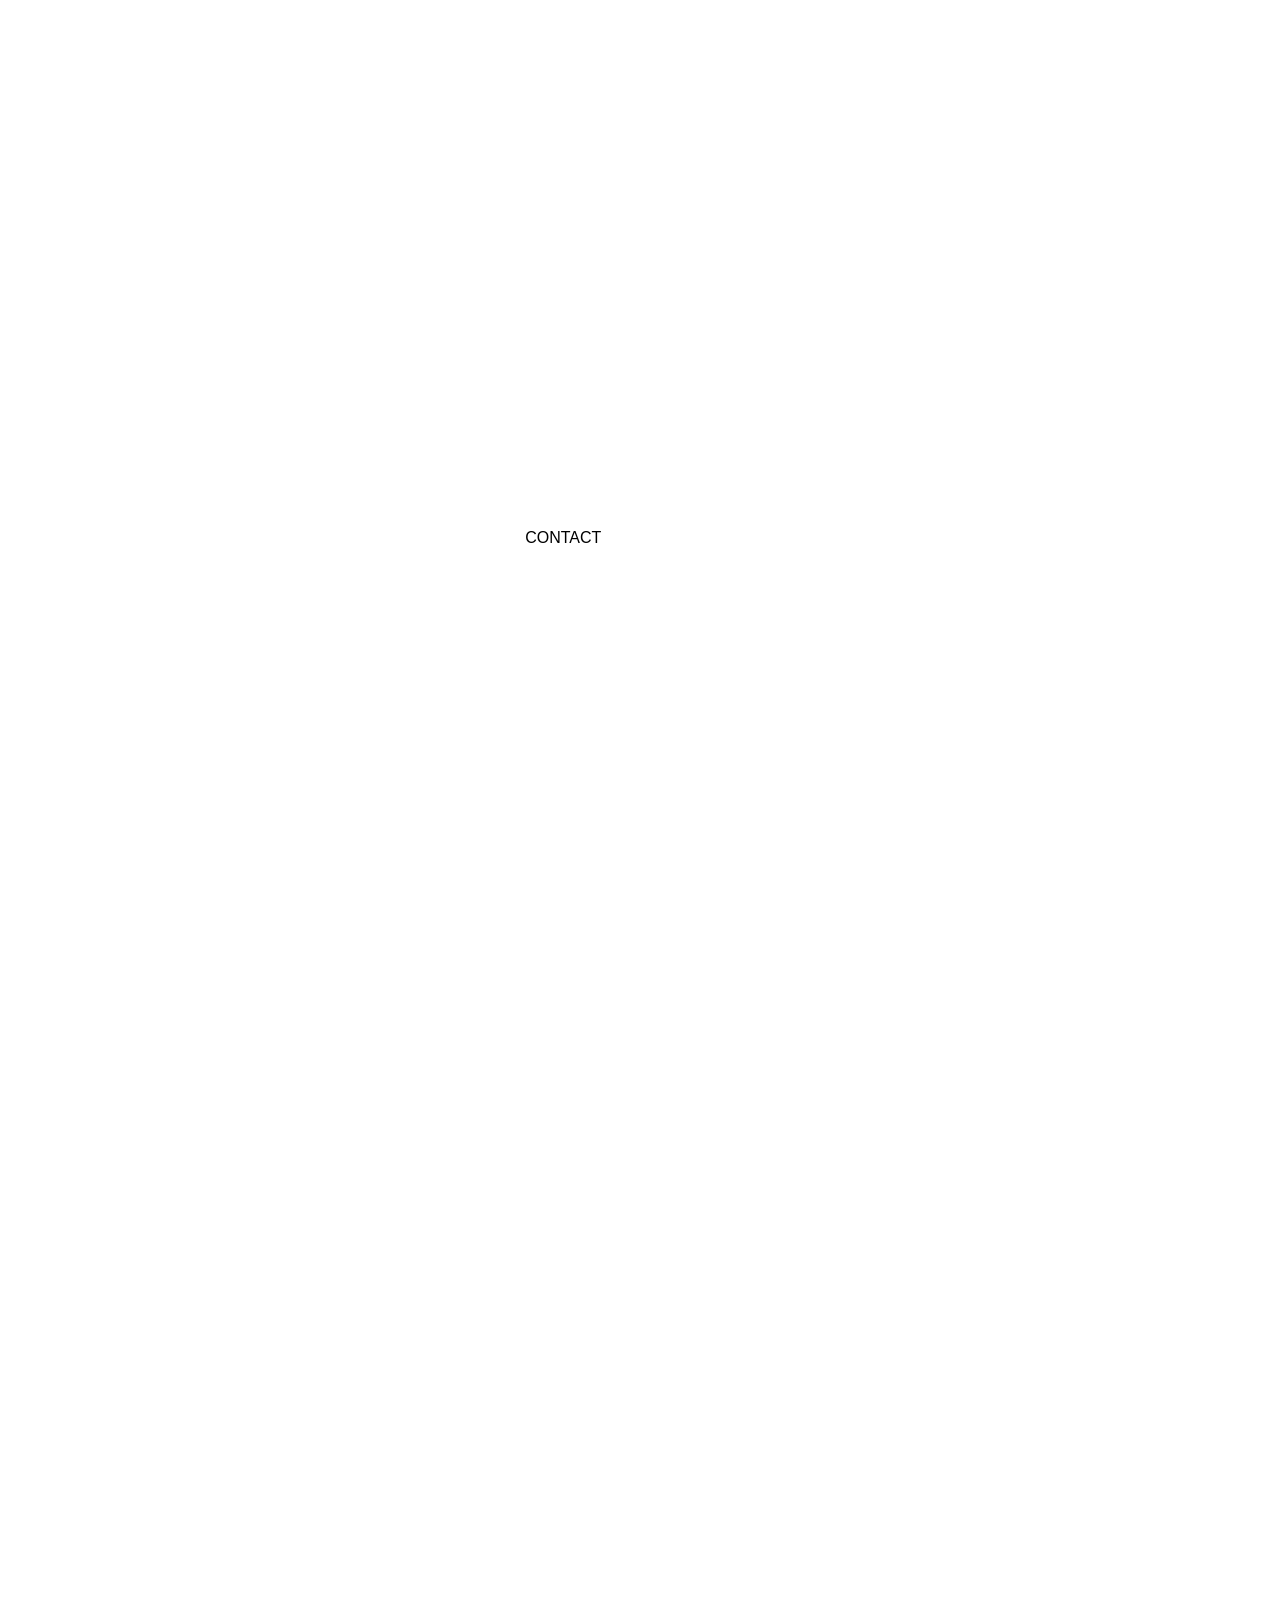
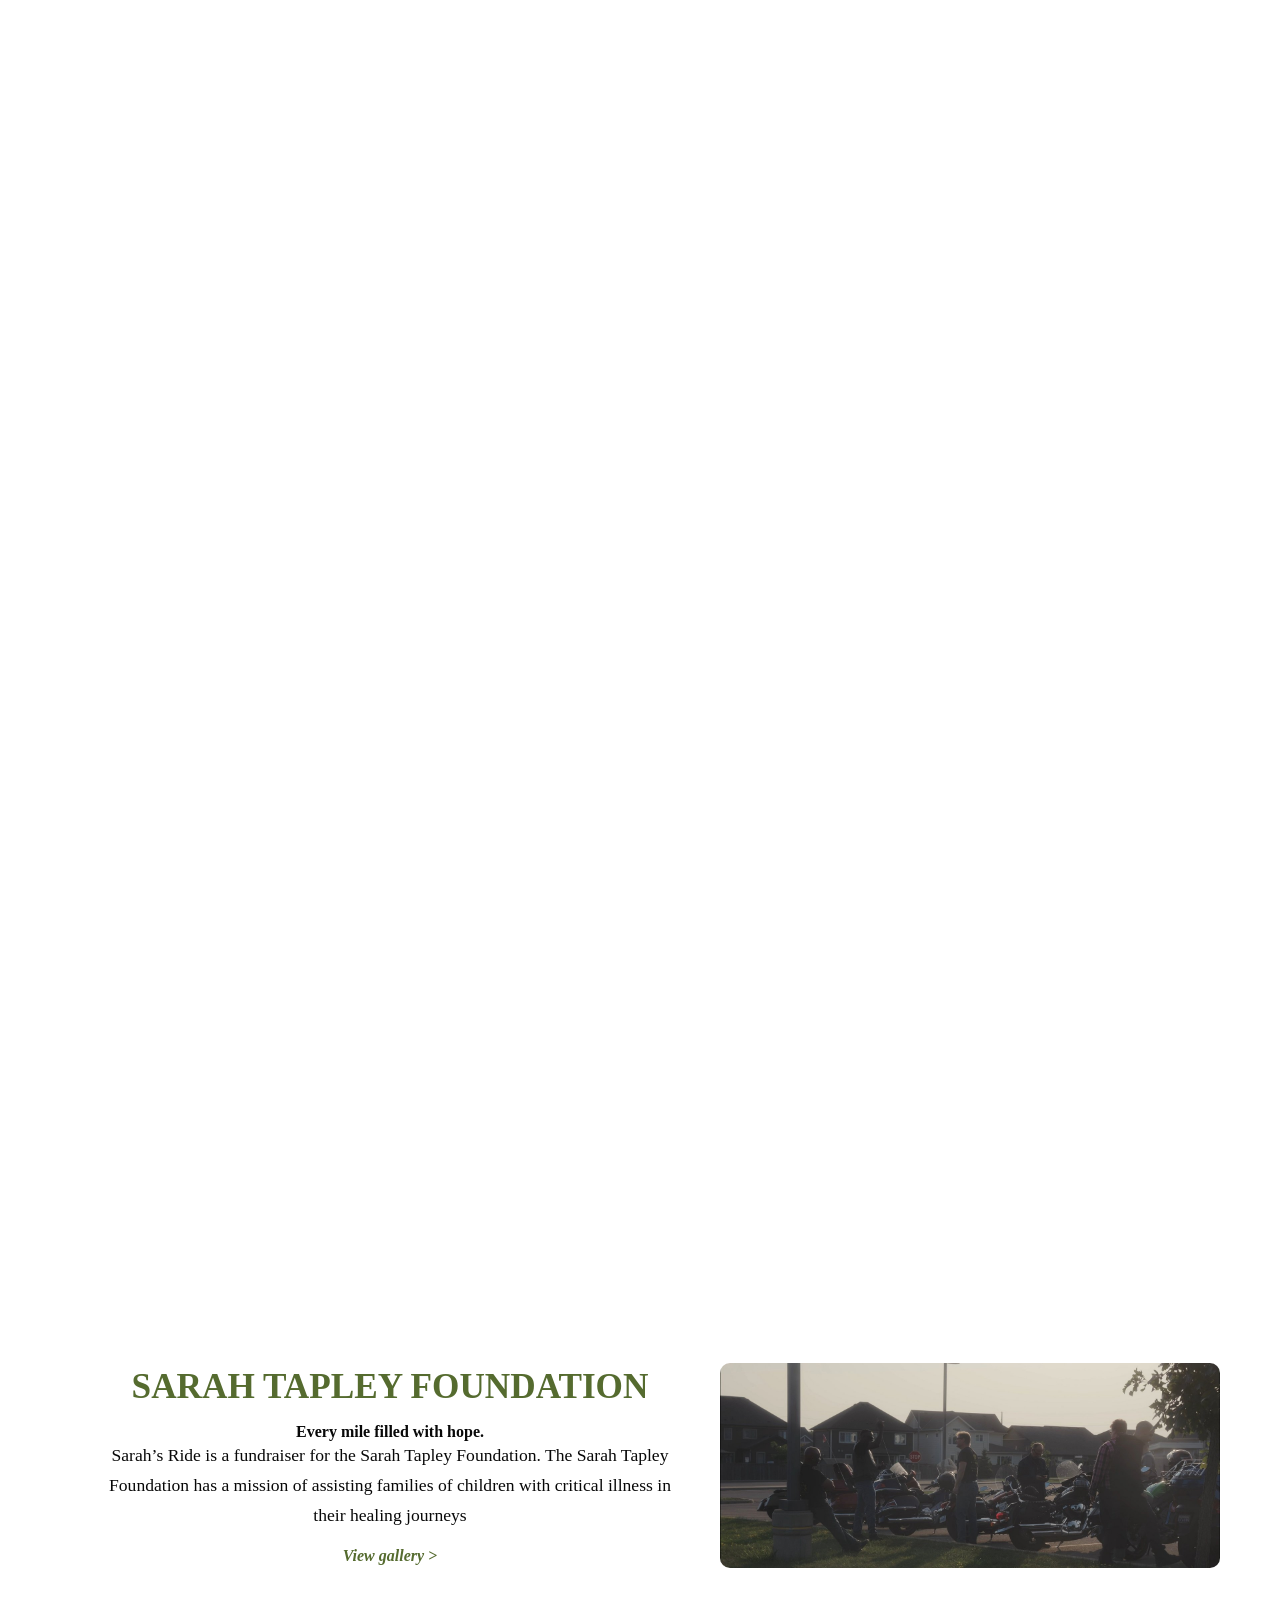
<file: index.html>
<!DOCTYPE html>
<html lang="en">
  <head>
    <meta charset="UTF-8" />
    <meta name="viewport" content="width=device-width, initial-scale=1" />

    <title>P27MEDIA</title>
    <link rel="stylesheet" href="stylesheet/style.css" />
  </head>
  <body id="top">
    <!-- HERO SECTION -->
    <section class="hero" id="home">
      <!-- Video Background -->
      <video autoplay muted loop playsinline class="background-video">
        <source src="lib/visual/playlist.mp4" type="video/mp4" />
        Your browser does not support the video tag.
      </video>

      <!-- NAVBAR -->
      <header class="navbar">
        <div class="logo">P27MEDIA</div>

        <!-- Hamburger and nav container -->
        <div class="nav-toggle-group">
          <label class="hamburger">
            <input type="checkbox" id="hamburgerToggle" />
            <svg viewBox="0 0 32 32">
              <path
                class="line line-top-bottom"
                d="M27 10 13 10C10.8 10 9 8.2 9 6 9 3.5 10.8 2 13 2 15.2 2 17 3.8 17 6L17 26C17 28.2 18.8 30 21 30 23.2 30 25 28.2 25 26 25 23.8 23.2 22 21 22L7 22"
              ></path>
              <path class="line" d="M7 16 27 16"></path>
            </svg>
          </label>
          <nav class="nav-links" id="navLinks">
            <a href="index.html" class="active">HOME</a>
            <a href="about.html">ABOUT</a>
            <a href="gallery.html">GALLERY</a>
          </nav>
        </div>
      </header>

      <!-- Hero Content -->
      <div class="hero-content">
        <h1>
          <span class="line1"></span><br />
          <span class="line2"></span><span class="caret">|</span>
        </h1>

        <div class="hero-buttons">
          <a href="contact.html" class="btn contact-btn">CONTACT</a>
          <a href="gallery.html" class="btn view-btn">GALLERY</a>
        </div>
      </div>
    </section>

    <section class="wedding-intro">
      <h1>Bringing stories to life</h1>
      <p>
        "Life moves fast. Your moments deserve to last. Through p27media lens,
        every frame is art — crafted with elegance, emotion, and timeless
        cinematic beauty."
      </p>
      <p class="highlight">Let’s tell your story through light and lens.</p>
    </section>

    <section class="founder-section">
      <div class="founder-image">
        <img
          src="lib/visual/founder.jpeg"
          alt="Laurie Payton"
          class="founder-image"
        />
      </div>
      <div class="founder-content">
        <h2>About the Founder</h2>
        <h3>Jonas Emmanuel</h3>
        <p>
          Jonas brings over a decade of experience capturing unforgettable
          moments on film. Before focusing on videography, he mastered the art
          of managing high-profile trade shows and events in the fashion
          industry — blending creativity, precision, and a sharp eye for detail
          to bring every story vividly to life.
        </p>
        <a href="about.html" class="about-link">About Jonas &gt;</a>
      </div>
    </section>

    <section id="gallery" class="gallery-section">
      <h3 class="gallery-title">Gallery</h3>

      <div class="gallery-item">
        <img
          src="lib/visual/basketball.jpg"
          alt="Gallery Image 1"
          class="gallery-img"
        />
        <div class="gallery-info">
          <h3 class="gallery-intro">
            <span>Basketball</span> — More Than Just a Game
          </h3>
          <h4>It’s energy.It’s passion. It’s community.</h4>
          <p>
            From casual street matches to high-stakes tournaments, basketball
            brings people together. It’s where skills grow, friendships form,
            and every bounce tells a story. Whether you’re shooting hoops for
            fun or chasing greatness — it’s always more than just a game.
          </p>
          <a href="gallery.html" class="gallery-link">View gallery &gt;</a>
        </div>
      </div>

      <div class="gallery-item reverse">
        <img
          src="lib/visual/sarah foundation.jpg"
          alt="Founder"
          alt="Gallery Image 2"
          class="gallery-img"
        />
        <div class="gallery-info">
          <h3 class="Sarah-intro">SARAH TAPLEY FOUNDATION</h3>
          <h4>Every mile filled with hope.</h4>
          <p>
            Sarah’s Ride is a fundraiser for the Sarah Tapley Foundation. The
            Sarah Tapley Foundation has a mission of assisting families of
            children with critical illness in their healing journeys
          </p>
          <a href="gallery.html" class="Sarah-link">View gallery &gt;</a>
        </div>
      </div>
    </section>

    <section id="resume">
      <footer class="footer">
        <div class="footer-content">
          <div class="footer-section contact">
            <p class="small-heading">Got a project? Reach out</p>
            <h2 class="email">
              <a href="mailto:Jonas@p27media.ca">Jonas@p27media.ca</a>
            </h2>
          </div>

          <div class="footer-section links">
            <h4>Quick Links</h4>
            <ul>
              <li><a href="index.html">Home</a></li>
              <li><a href="about.html">About Me</a></li>
              <li><a href="gallery.html">Gallery</a></li>
            </ul>
          </div>

          <div class="footer-section address">
            <h4>Contact</h4>
            <p><a href="mailto:Jonas@p27media.ca">Jonas@p27media.ca</a></p>
            <p><a href="tel:+14377788407">(437) 778 8407</a></p>
            <p>Mon-Sat</p>
          </div>

          <div class="footer-section follow">
            <h4>Socials</h4>
            <ul>
              <li>
                <a
                  href="https://www.facebook.com/jonas.emmanuel.9674"
                  target="_blank"
                  rel="noopener"
                  >Facebook</a
                >
              </li>
              <li>
                <a
                  href="https://www.instagram.com/p27media.ca/"
                  target="_blank"
                  rel="noopener noreferrer"
                >
                  Instagram
                </a>
              </li>
              <li>
                <a
                  href="https://www.youtube.com/@Jonaslokk"
                  target="_blank"
                  rel="noopener"
                  >Youtube</a
                >
              </li>
            </ul>
          </div>
        </div>

        <div class="footer-bottom">
          <p>©2025 P27media | All Rights Reserved</p>
          <a href="#top" class="back-to-top">(Back to top)</a>
        </div>
      </footer>
    </section>

    <script src="project-root/js/index.js" defer></script>
  </body>
</html>
</file>
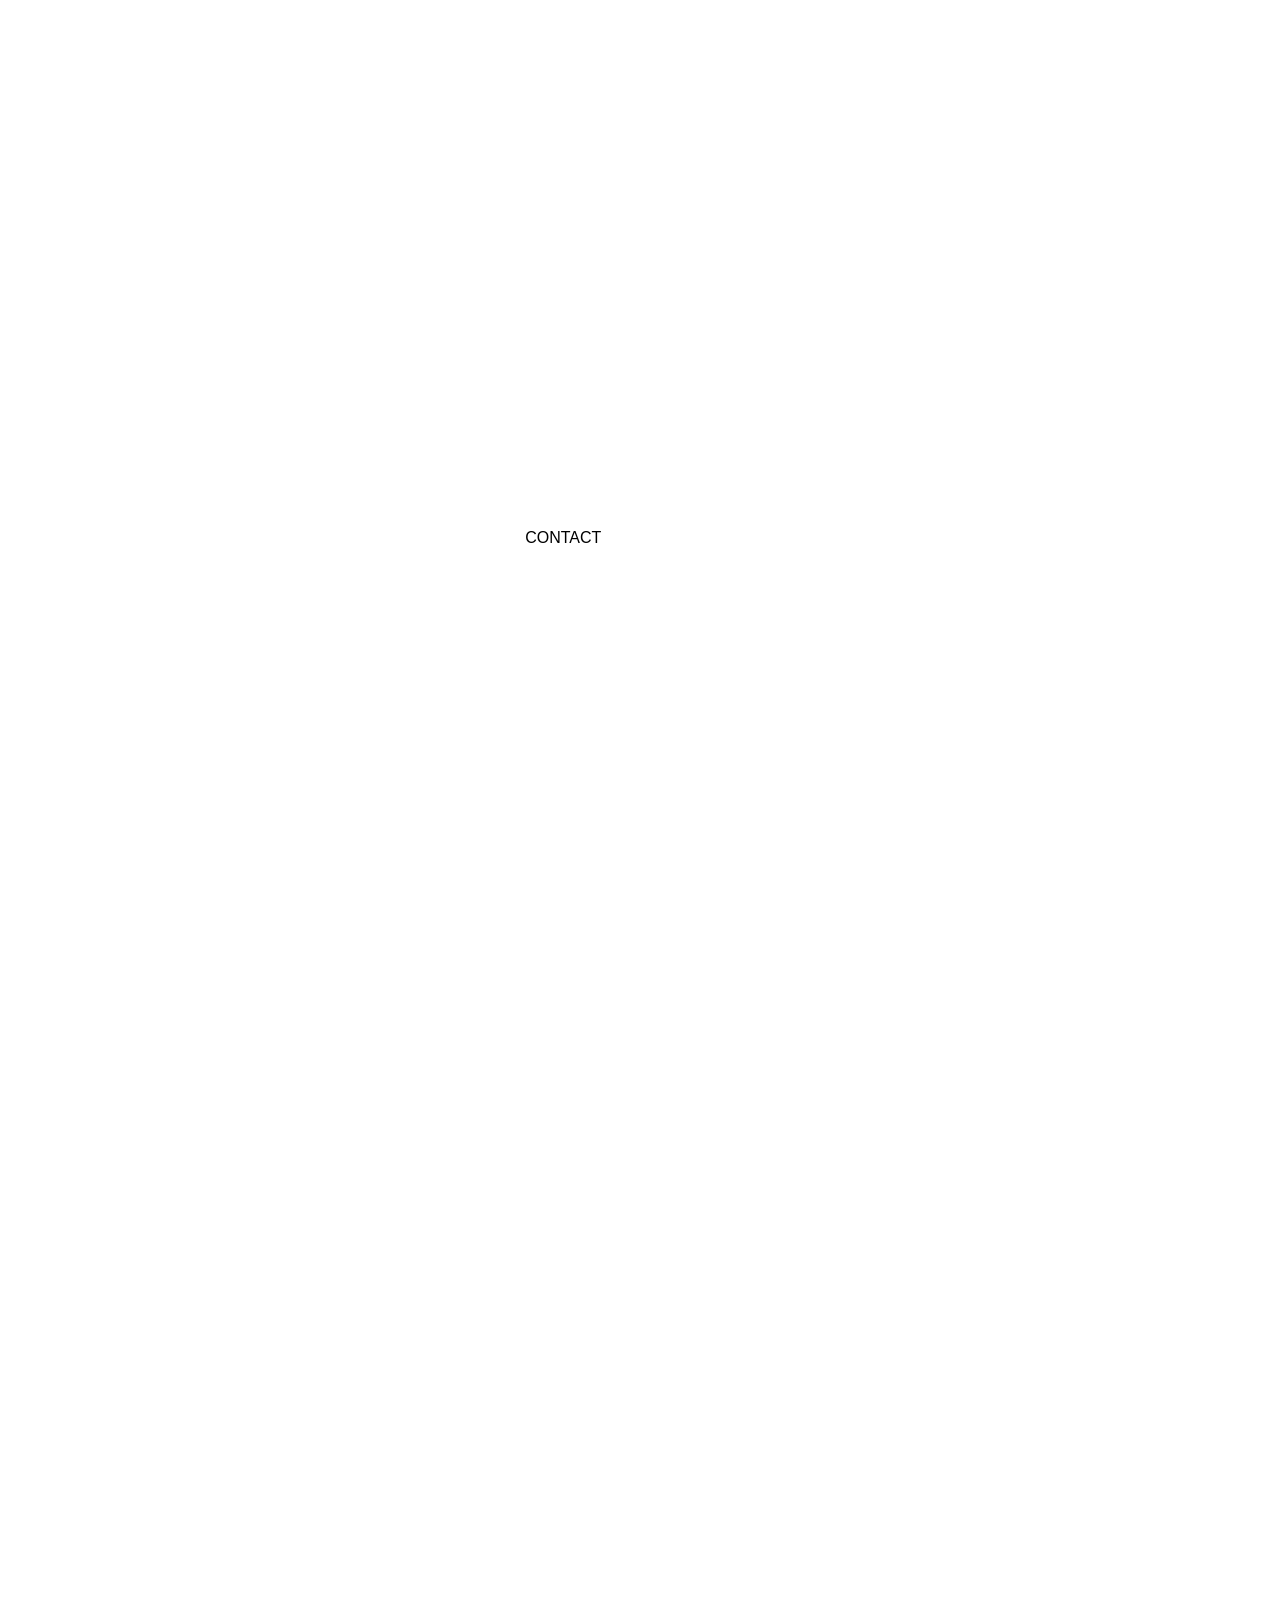
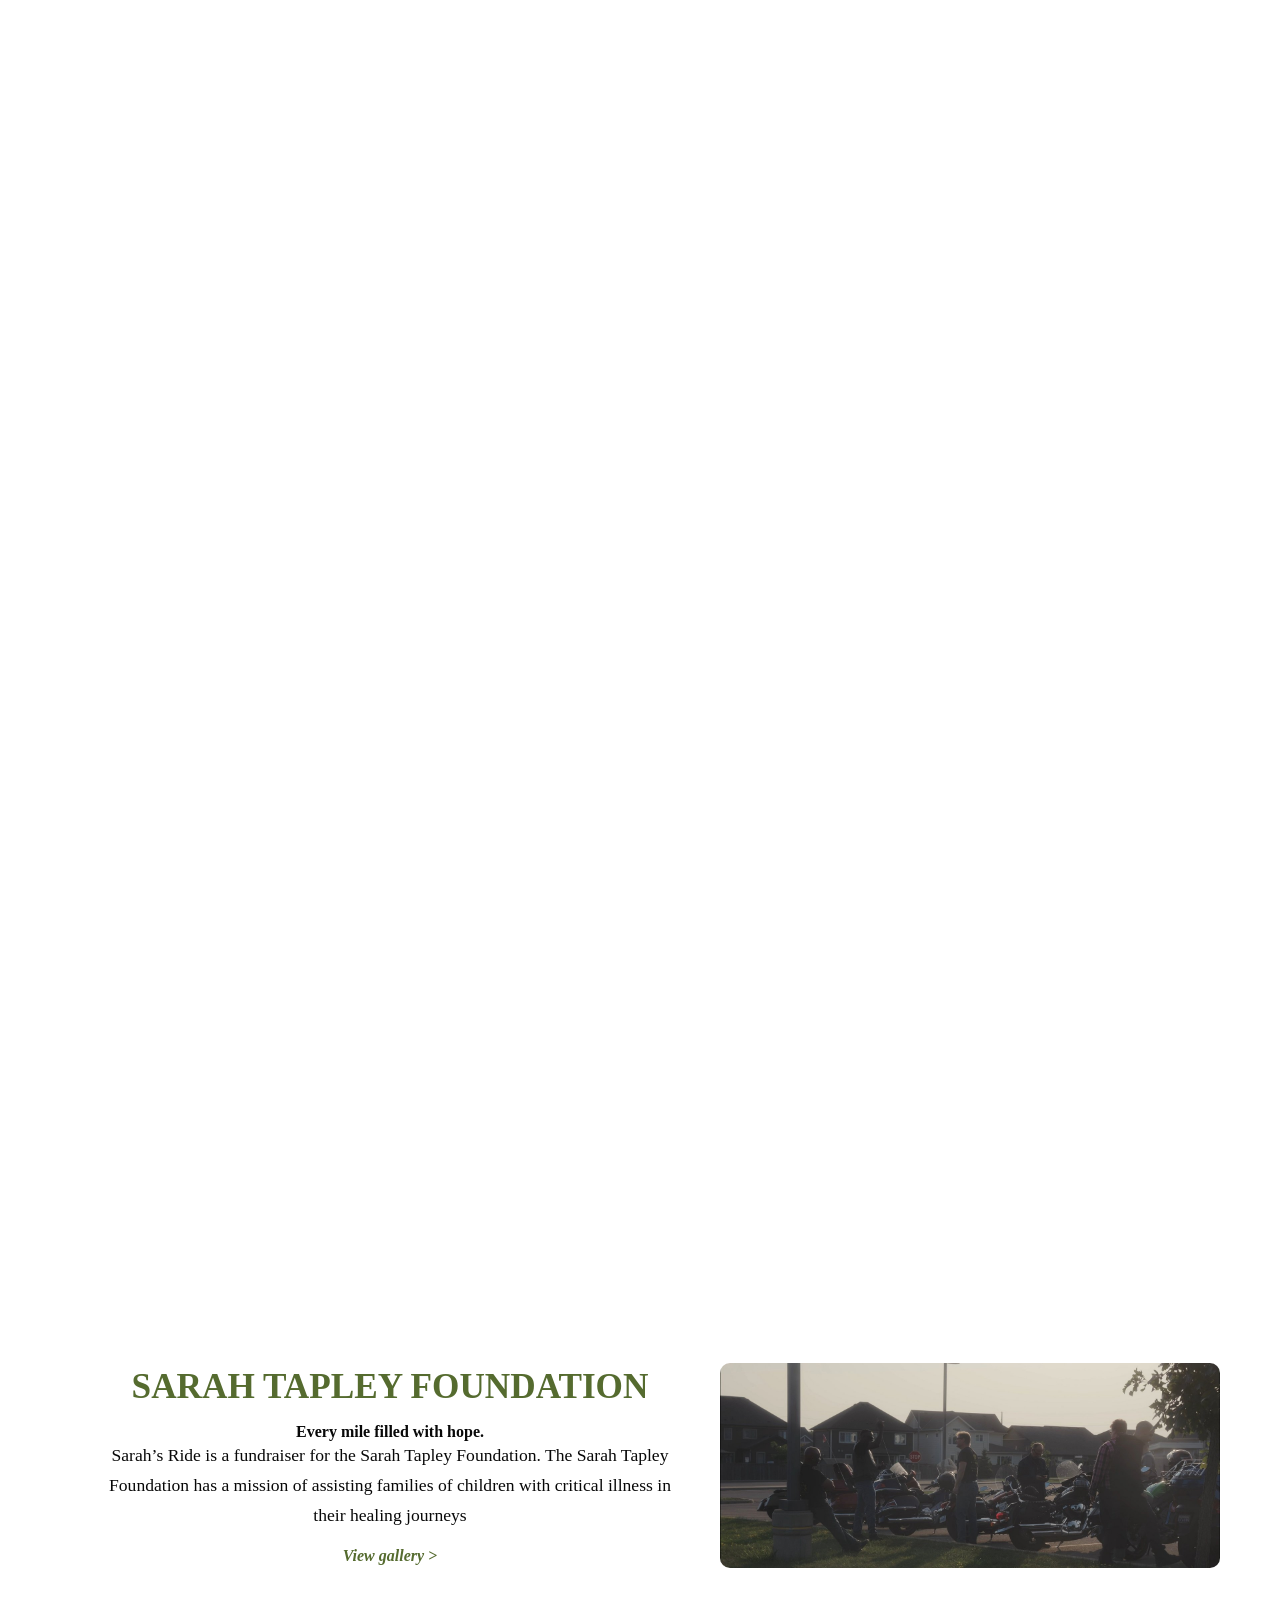
<file: project-root/html/index.html>
<!DOCTYPE html>
<html lang="en">
  <head>
    <meta charset="UTF-8" />
    <meta name="viewport" content="width=device-width, initial-scale=1" />

    <title>P27MEDIA</title>
    <link rel="stylesheet" href="/stylesheet/style.css" />
  </head>
  <body id="top">
    <!-- HERO SECTION -->
    <section class="hero" id="home">
      <!-- Video Background -->
      <video autoplay muted loop playsinline class="background-video">
        <source src="/lib/visual/playlist.mp4" type="video/mp4" />
        Your browser does not support the video tag.
      </video>

      <!-- NAVBAR -->
      <header class="navbar">
        <div class="logo">P27MEDIA</div>

        <!-- Hamburger and nav container -->
        <div class="nav-toggle-group">
          <label class="hamburger">
            <input type="checkbox" id="hamburgerToggle" />
            <svg viewBox="0 0 32 32">
              <path
                class="line line-top-bottom"
                d="M27 10 13 10C10.8 10 9 8.2 9 6 9 3.5 10.8 2 13 2 15.2 2 17 3.8 17 6L17 26C17 28.2 18.8 30 21 30 23.2 30 25 28.2 25 26 25 23.8 23.2 22 21 22L7 22"
              ></path>
              <path class="line" d="M7 16 27 16"></path>
            </svg>
          </label>
          <nav class="nav-links" id="navLinks">
            <a href="index.html" class="active">HOME</a>
            <a href="about.html">ABOUT</a>
            <a href="gallery.html">GALLERY</a>
          </nav>
        </div>
      </header>

      <!-- Hero Content -->
      <div class="hero-content">
        <h1>
          <span class="line1"></span><br />
          <span class="line2"></span><span class="caret">|</span>
        </h1>

        <div class="hero-buttons">
          <a href="contact.html" class="btn contact-btn">CONTACT</a>
          <a href="gallery.html" class="btn view-btn">GALLERY</a>
        </div>
      </div>
    </section>

    <section class="wedding-intro">
      <h1>Bringing stories to life</h1>
      <p>
        "Life moves fast. Your moments deserve to last. Through p27media lens,
        every frame is art — crafted with elegance, emotion, and timeless
        cinematic beauty."
      </p>
      <p class="highlight">Let’s tell your story through light and lens.</p>
    </section>

    <section class="founder-section">
      <div class="founder-image">
        <img
          src="/lib/visual/founder.jpeg"
          alt="Laurie Payton"
          class="founder-image"
        />
      </div>
      <div class="founder-content">
        <h2>About the Founder</h2>
        <h3>Jonas Emmanuel</h3>
        <p>
          Jonas brings over a decade of experience capturing unforgettable
          moments on film. Before focusing on videography, he mastered the art
          of managing high-profile trade shows and events in the fashion
          industry — blending creativity, precision, and a sharp eye for detail
          to bring every story vividly to life.
        </p>
        <a href="about.html" class="about-link">About Jonas &gt;</a>
      </div>
    </section>

    <section id="gallery" class="gallery-section">
      <h3 class="gallery-title">Gallery</h3>

      <div class="gallery-item">
        <img
          src="/lib/visual/basketball.jpg"
          alt="Gallery Image 1"
          class="gallery-img"
        />
        <div class="gallery-info">
          <h3 class="gallery-intro">
            <span>Basketball</span> — More Than Just a Game
          </h3>
          <h4>It’s energy.It’s passion. It’s community.</h4>
          <p>
            From casual street matches to high-stakes tournaments, basketball
            brings people together. It’s where skills grow, friendships form,
            and every bounce tells a story. Whether you’re shooting hoops for
            fun or chasing greatness — it’s always more than just a game.
          </p>
          <a href="gallery.html" class="gallery-link">View gallery &gt;</a>
        </div>
      </div>

      <div class="gallery-item reverse">
        <img
          src="/lib/visual/sarah foundation.jpg"
          alt="Founder"
          alt="Gallery Image 2"
          class="gallery-img"
        />
        <div class="gallery-info">
          <h3 class="Sarah-intro">SARAH TAPLEY FOUNDATION</h3>
          <h4>Every mile filled with hope.</h4>
          <p>
            Sarah’s Ride is a fundraiser for the Sarah Tapley Foundation. The
            Sarah Tapley Foundation has a mission of assisting families of
            children with critical illness in their healing journeys
          </p>
          <a href="gallery.html" class="Sarah-link">View gallery &gt;</a>
        </div>
      </div>
    </section>

    <section id="resume">
      <footer class="footer">
        <div class="footer-content">
          <div class="footer-section contact">
            <p class="small-heading">Got a project? Reach out</p>
            <h2 class="email">
              <a href="mailto:Jonas@p27media.ca">Jonas@p27media.ca</a>
            </h2>
          </div>

          <div class="footer-section links">
            <h4>Quick Links</h4>
            <ul>
              <li><a href="index.html">Home</a></li>
              <li><a href="about.html">About Me</a></li>
              <li><a href="gallery.html">Gallery</a></li>
            </ul>
          </div>

          <div class="footer-section address">
            <h4>Contact</h4>
            <p><a href="mailto:Jonas@p27media.ca">Jonas@p27media.ca</a></p>
            <p><a href="tel:+14377788407">(437) 778 8407</a></p>
            <p>Mon-Sat</p>
          </div>

          <div class="footer-section follow">
            <h4>Socials</h4>
            <ul>
              <li>
                <a
                  href="https://www.facebook.com/jonas.emmanuel.9674"
                  target="_blank"
                  rel="noopener"
                  >Facebook</a
                >
              </li>
              <li>
                <a
                  href="https://www.instagram.com/p27media.ca/"
                  target="_blank"
                  rel="noopener noreferrer"
                >
                  Instagram
                </a>
              </li>
              <li>
                <a
                  href="https://www.youtube.com/@Jonaslokk"
                  target="_blank"
                  rel="noopener"
                  >Youtube</a
                >
              </li>
            </ul>
          </div>
        </div>

        <div class="footer-bottom">
          <p>©2025 P27media | All Rights Reserved</p>
          <a href="#top" class="back-to-top">(Back to top)</a>
        </div>
      </footer>
    </section>

    <script src="/project-root/js/index.js" defer></script>
  </body>
</html>
</file>
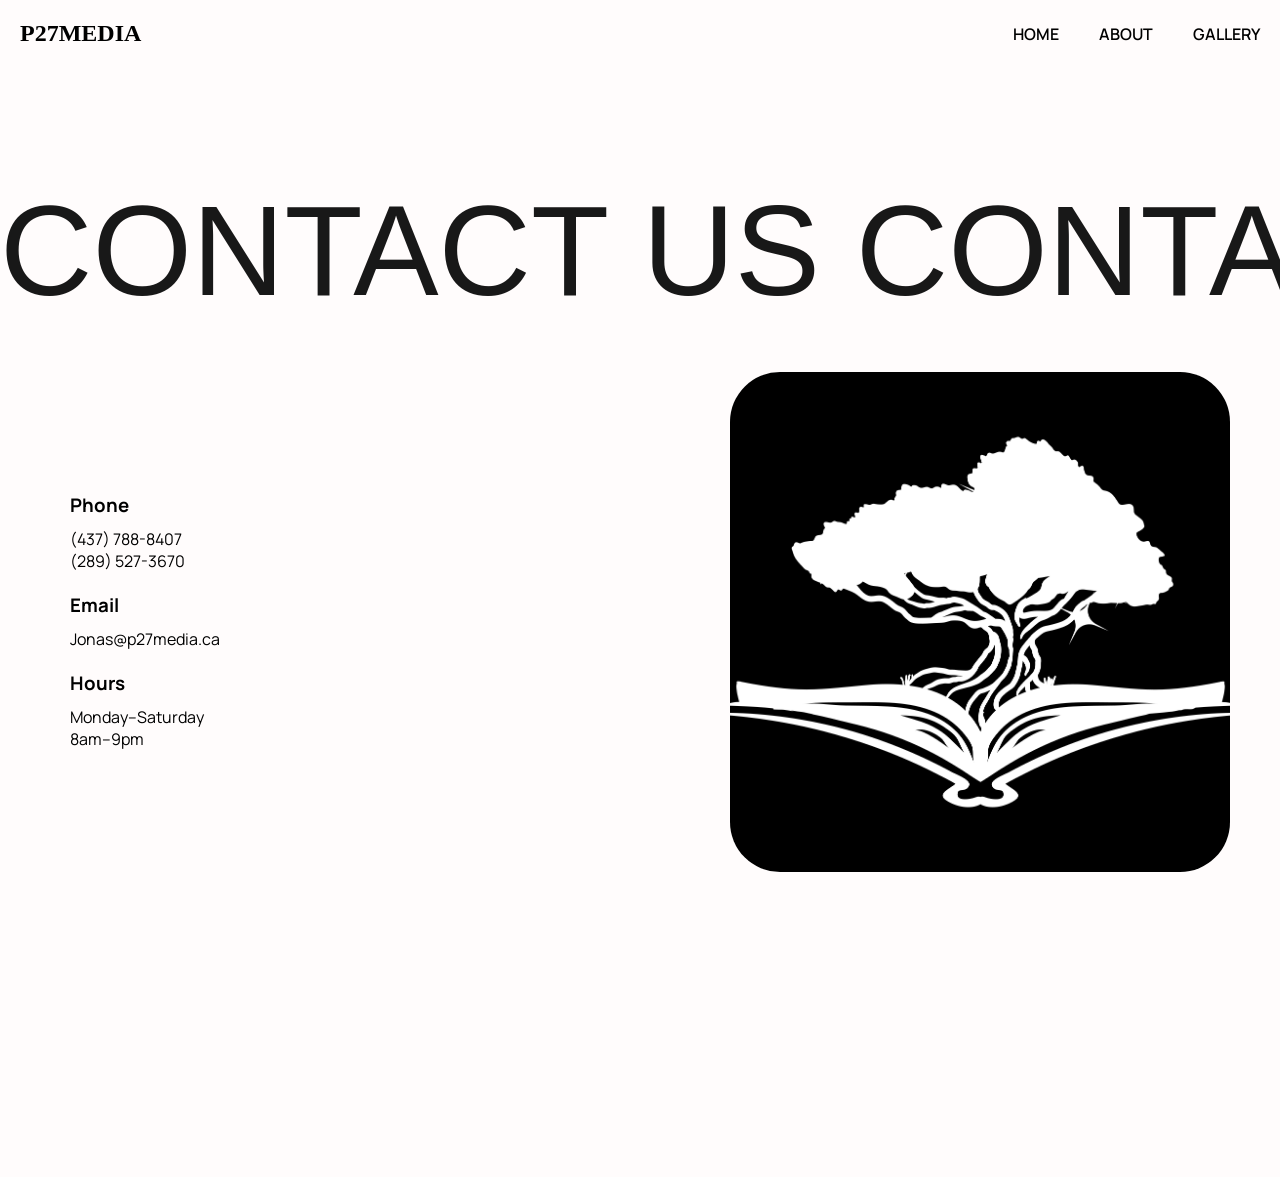
<file: contact.html>
<!DOCTYPE html>
<html lang="en">
  <head>
    <meta charset="UTF-8" />
    <meta name="viewport" content="width=device-width, initial-scale=1.0" />
    <title>Contact</title>
    <link rel="stylesheet" href="stylesheet/contact.css" />
    <link
      href="https://fonts.googleapis.com/css2?family=Manrope&display=swap"
      rel="stylesheet"
    />
  </head>
  <body>
    <!-- NAVBAR -->
    <header class="navbar">
      <div class="logo">P27MEDIA</div>

      <!-- Hamburger and nav container -->
      <div class="nav-toggle-group">
        <label class="hamburger">
          <input type="checkbox" id="hamburgerToggle" />
          <svg viewBox="0 0 32 32">
            <path
              class="line line-top-bottom"
              d="M27 10 13 10C10.8 10 9 8.2 9 6 9 3.5 10.8 2 13 2 15.2 2 17 3.8 17 6L17 26C17 28.2 18.8 30 21 30 23.2 30 25 28.2 25 26 25 23.8 23.2 22 21 22L7 22"
            ></path>
            <path class="line" d="M7 16 27 16"></path>
          </svg>
        </label>
        <nav class="nav-links" id="navLinks">
          <a href="index.html" class="active">HOME</a>
          <a href="about.html">ABOUT</a>
          <a href="gallery.html">GALLERY</a>
        </nav>
      </div>
    </header>

    <!-- SCROLLING TEXT BACKGROUND -->

    <div class="contact-wrapper">
      <div class="scrolling-text">
        CONTACT US CONTACT US CONTACT US CONTACT US
      </div>

      <div class="contact-section">
        <div class="contact-info">
          <h3><strong>Phone</strong></h3>
          <p>(437) 788-8407<br />(289) 527-3670</p>

          <h3><strong>Email</strong></h3>
          <p>Jonas@p27media.ca</p>

          <h3><strong>Hours</strong></h3>
          <p>Monday–Saturday<br />8am–9pm</p>
        </div>

        <img src="lib/visual/p27media.png" alt="Tree Logo" class="logo-img" />
      </div>
    </div>

    <script src="project-root/js/contact.js" defer></script>
  </body>
</html>
</file>
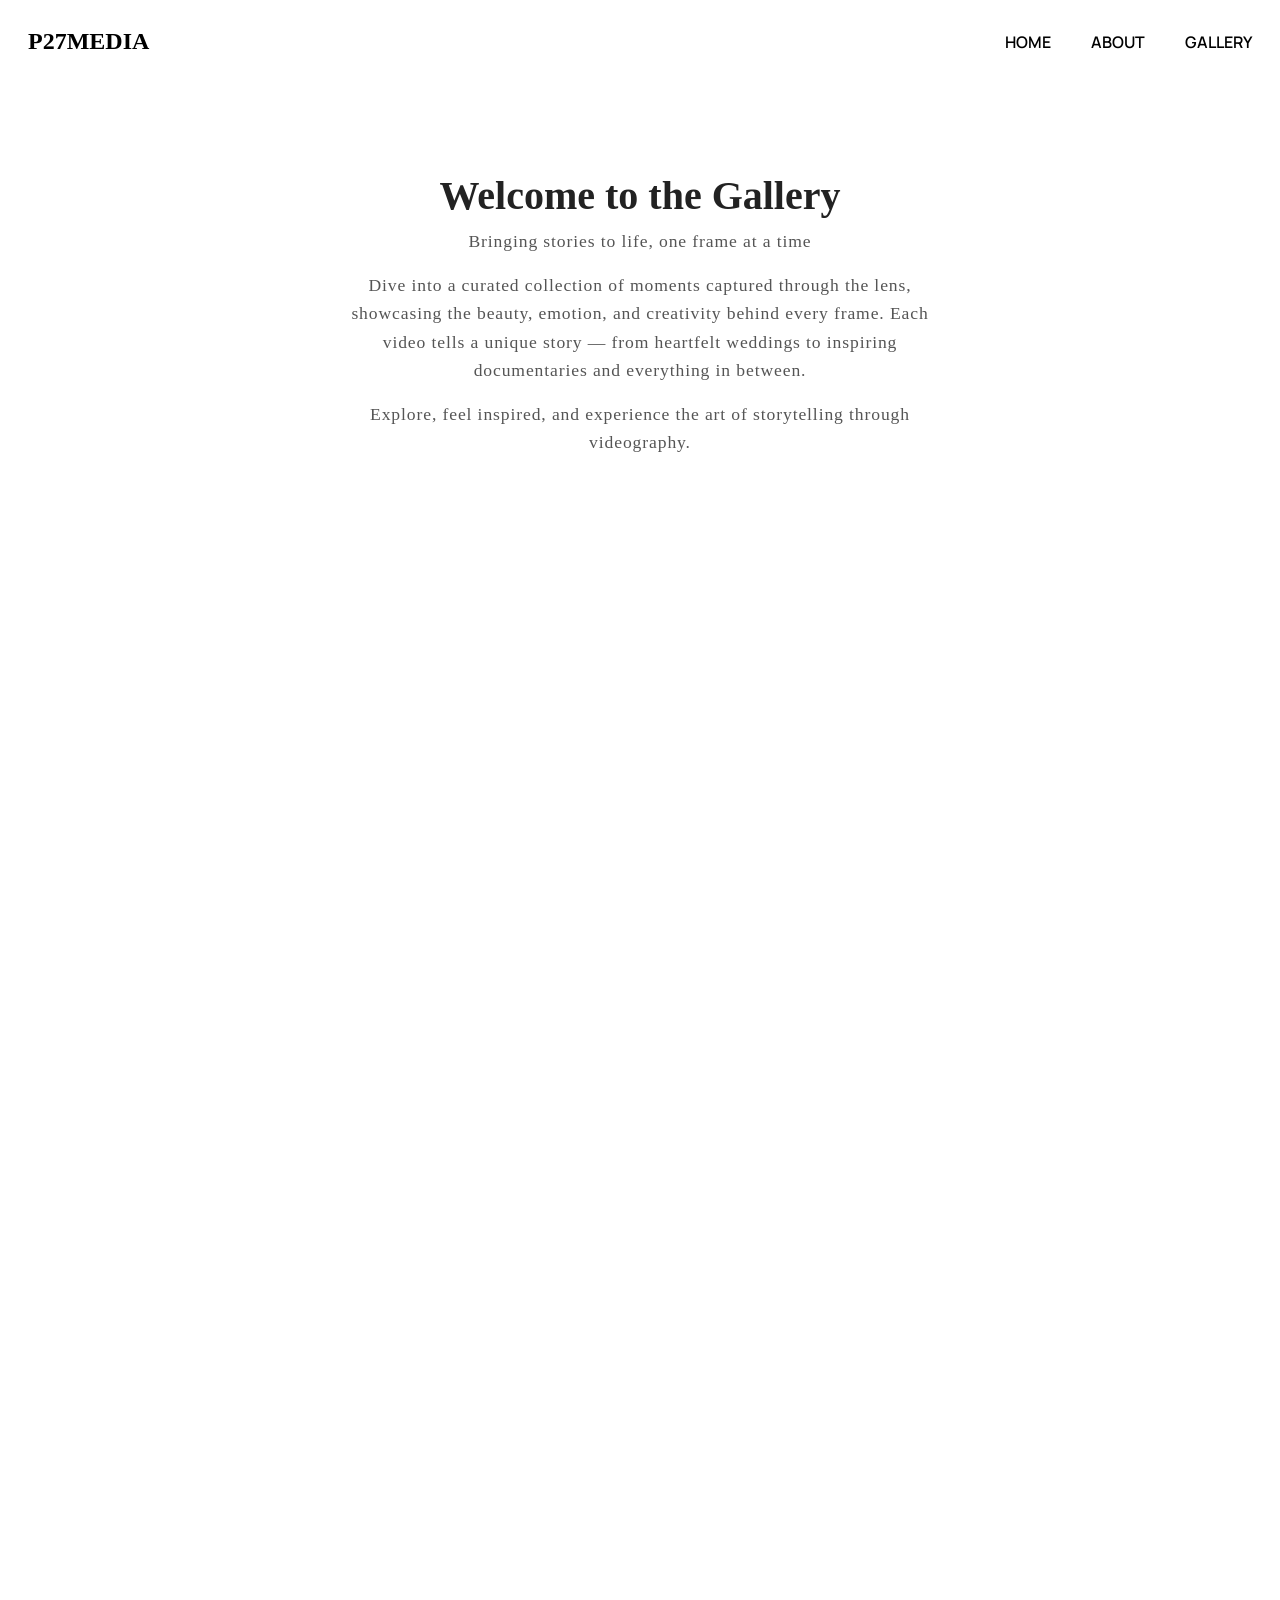
<file: gallery.html>
<!DOCTYPE html>
<html lang="en">
  <head>
    <meta charset="UTF-8" />
    <meta name="viewport" content="width=device-width, initial-scale=1.0" />
    <title>Gallery</title>
    <link rel="stylesheet" href="stylesheet/gallery.css" />
    <link
      href="https://fonts.googleapis.com/css2?family=Manrope&display=swap"
      rel="stylesheet"
    />
  </head>
  <body>
    <!-- NAVBAR -->
    <header class="navbar">
      <div class="logo">P27MEDIA</div>

      <!-- Hamburger and nav container -->
      <div class="nav-toggle-group">
        <label class="hamburger">
          <input type="checkbox" id="hamburgerToggle" />
          <svg viewBox="0 0 32 32">
            <path
              class="line line-top-bottom"
              d="M27 10 13 10C10.8 10 9 8.2 9 6 9 3.5 10.8 2 13 2 15.2 2 17 3.8 17 6L17 26C17 28.2 18.8 30 21 30 23.2 30 25 28.2 25 26 25 23.8 23.2 22 21 22L7 22"
            ></path>
            <path class="line" d="M7 16 27 16"></path>
          </svg>
        </label>
        <nav class="nav-links" id="navLinks">
          <a href="index.html" class="active">HOME</a>
          <a href="about.html">ABOUT</a>
          <a href="gallery.html">GALLERY</a>
        </nav>
      </div>
    </header>

    <section class="gallery-intro scroll-fade">
      <div class="container">
        <h1>Welcome to the Gallery</h1>
        <p>Bringing stories to life, one frame at a time</p>

        <p>
          Dive into a curated collection of moments captured through the lens,
          showcasing the beauty, emotion, and creativity behind every frame.
          Each video tells a unique story — from heartfelt weddings to inspiring
          documentaries and everything in between.
        </p>
        <p>
          Explore, feel inspired, and experience the art of storytelling through
          videography.
        </p>
      </div>
    </section>

    <section class="gallery-section scroll-fade">
      <h1 class="gallery-heading">Sarah Tapley Foundation</h1>
      <p class="gallery-subtext">Every mile filled with hope</p>

      <div class="gallery-description">
        <p>
          Sarah’s Ride brings communities together to support families with
          critically ill children. It’s a journey of purpose, unity, and hope —
          a heartfelt mission driven by compassion.
        </p>
        <p>
          Every mile covered by volunteers and riders is a testament to human
          resilience. This isn’t just a fundraiser; it’s a moving story told on
          wheels — uniting people from all walks of life to stand behind those
          who need it most.
        </p>
        <p>
          Through winding roads and determined strides, Sarah’s Ride delivers
          more than awareness. It brings financial relief, emotional comfort,
          and a sense of belonging to families facing overwhelming challenges.
          Behind every pedal and every smile is a family uplifted by hope and
          love, The ride becomes a celebration of courage — and each frame
          captured reminds us that kindness travels far.
        </p>

        <p>
          In this gallery, we don’t just show the event — we tell the story. A
          story of empathy, endurance, and the power of a community moved by
          purpose.
        </p>
      </div>

      <div class="photo-grid">
        <img src="lib/visual/story 2.png" alt="Sarah Ride 3" />
        <img src="lib/visual/story 3.png" alt="Sarah Ride 4" />
        <img src="lib/visual/story 4.png" alt="Sarah Ride 5" />
        <img src="lib/visual/group.png" alt="Sarah Ride 6" />
      </div>

      <div class="gallery-video">
        <video controls poster="lib/visual/sarah foundation.jpg">
          <source src="lib/visual/videoplayback.mp4" type="video/mp4" />
          Your browser does not support the video tag.
        </video>
      </div>
    </section>

    <section class="gallery-section-2 scroll-fade">
      <h1 class="gallery-heading-2">JUST USE ME</h1>
      <p class="gallery-subtext-2">Artist-Elijah Paulsen</p>

      <div class="gallery-description-2">
        <p>
          Just Use Me is more than just a music video — it’s a worship journey
          that invites you into a space of reflection, surrender, and connection
          with God.
        </p>
        <p>
          Every lyric lifts the spirit, every note is filled with purpose. This
          is not a performance, but a shared moment of devotion captured on
          film.
        </p>
        <p>
          With cinematic shots in calm, open spaces — soft light, smooth pans,
          and wide frames — the video reimagines worship through a fresh lens.
          It’s not your typical worship song; it flows like a pop anthem, where
          every frame moves with rhythm, and faith feels alive in every cut.
        </p>
        <p>
          Behind each lifted voice is a story of redemption. Behind each scene
          is a testimony of grace and unwavering hope.
        </p>
        <p>
          Just Use Me brings pop vibes to worship — healing in every beat, faith
          in every frame, and a reminder we’re never alone.
        </p>
      </div>

      <div class="gallery-video">
        <video controls poster="lib/visual/just use me.jpg">
          <source src="lib/visual/just use me.mp4" type="video/mp4" />
          Your browser does not support the video tag.
        </video>
      </div>
    </section>

    <section class="gallery-section-3 scroll-fade">
      <h1 class="gallery-heading-3">Stories that connect us</h1>
      <p class="gallery-subtext-3">Moments that shape us</p>

      <div class="gallery-description-3">
        <p>
          Our foundation brings families together, creating a community of
          support and love. It’s a journey filled with hope, unity, and the
          strength found in togetherness — a mission driven by compassion for
          every family we touch.
        </p>

        <p>
          Every story shared, every moment captured, is a celebration of
          resilience and connection. This isn’t just about memories; it’s about
          honoring the bonds that hold families close through life’s challenges
          and joys.
        </p>

        <p>
          Through laughter, tears, and quiet moments alike, we deliver more than
          just images — we offer comfort, belonging, and a reminder that no
          family walks alone. Each memory preserved is a testament to love,
          courage, and the unbreakable ties that bind us.
        </p>

        <p>
          In this gallery, we don’t just show faces and places — we tell the
          story of family. A story of heart, hope, and the power of coming
          together.
        </p>
      </div>

      <div class="photo-grid">
        <img src="lib/visual/family-story 1.png" alt="Sarah Ride 3" />
        <img src="lib/visual/family-story 2.png" alt="Sarah Ride 4" />
        <img src="lib/visual/family-story 3.png" alt="Sarah Ride 5" />
        <img src="lib/visual/family-story 4.png" alt="Sarah Ride 6" />
      </div>

      <div class="gallery-video">
        <video controls poster="lib/visual/family.jpg">
          <source src="lib/visual/family.mp4" type="video/mp4" />
          Your browser does not support the video tag.
        </video>
      </div>
    </section>

    <section class="gallery-section-4 scroll-fade">
      <h1 class="gallery-heading-4">Basketball</h1>
      <p class="gallery-subtext-4">It’s energy.It’s passion. It’s community</p>

      <div class="gallery-description-4">
        <p>
          From casual street matches to high-stakes tournaments, basketball
          brings people together. It’s where skills grow, friendships form, and
          every bounce tells a story. Whether you’re shooting hoops for fun or
          chasing greatness — it’s always more than just a game. a mission
          driven by the love of the game and the players we uplift.
        </p>

        <p>
          Every game played, every moment on the court, is a celebration of
          resilience and teamwork. This isn’t just about winning; it’s about
          honoring the bonds that hold teams close through challenges,
          victories, and growth.
        </p>

        <p>
          Through hustle, determination, and quiet focus alike, we deliver more
          than just highlights — we offer encouragement, belonging, and a
          reminder that no player or team stands alone. Each moment captured is
          a testament to dedication, courage, and the unbreakable ties formed
          through basketball.
        </p>

        <p>
          In this gallery, we don’t just show games and players — we tell the
          story of basketball. A story of heart, hope, and the power of working
          as a team.
        </p>
      </div>

      <div class="gallery-video">
        <video controls poster="lib/visual/basketball.jpg">
          <source
            src="lib/visual/Dedication_ a Cinematic Basketball Video _ Sony FX3.mp4"
            type="video/mp4"
          />
          Your browser does not support the video tag.
        </video>
      </div>
    </section>

    <section class="gallery-section-5 scroll-fade">
      <h1 class="gallery-heading-5">Humble Doughnut Company</h1>
      <p class="gallery-subtext-5">Every doughnut tells a story.</p>

      <div class="gallery-description-5">
        <p>
          From classic chocolate chip to bold new flavors, cookies have a way of
          bringing people together. They’re shared at tables, given with love,
          and baked with care. Whether you’re savoring one quietly or passing a
          plate around, every cookie tells a sweet story — made with joy and
          shared with heart.
        </p>

        <p>
          Every batch baked, every bite enjoyed, is a celebration of comfort and
          connection. It’s not just about dessert — it’s about the memories made
          in kitchens, the warmth of home, and the simple joy of something
          sweet.
        </p>

        <p>
          Through family recipes, fresh ingredients, and that golden oven glow,
          we create more than just cookies — we create moments of belonging.
          Each one is a little reminder that love can be handmade.
        </p>

        <p>
          In this gallery, we don’t just show cookies — we share the story
          behind them. A story of flavor, tradition, and the happiness that
          comes from baking something with love.
        </p>
      </div>

      <div class="gallery-video">
        <video controls poster="lib/visual/donut.jpg">
          <source src="lib/visual/humble cookies.mp4" type="video/mp4" />
          Your browser does not support the video tag.
        </video>
      </div>
    </section>

    <section id="resume">
      <footer class="footer scroll-fade">
        <div class="footer-content">
          <div class="footer-section contact">
            <p class="small-heading">Got a project? Reach out</p>
            <h2 class="email">
              <a href="mailto:Jonas@p27media.ca">Jonas@p27media.ca</a>
            </h2>
          </div>

          <div class="footer-section links">
            <h4>Quick Links</h4>
            <ul>
              <li><a href="index.html">Home</a></li>
              <li><a href="about.html">About Me</a></li>
              <li><a href="gallery.html">Gallery</a></li>
            </ul>
          </div>

          <div class="footer-section address">
            <h4>Contact</h4>
            <p><a href="mailto:Jonas@p27media.ca">Jonas@p27media.ca</a></p>
            <p><a href="tel:+14377788407">(437) 778 8407</a></p>
            <p>Mon-Sat</p>
          </div>

          <div class="footer-section follow">
            <h4>Socials</h4>
            <ul>
              <li>
                <a
                  href="https://www.facebook.com/jonas.emmanuel.9674"
                  target="_blank"
                  rel="noopener"
                  >Facebook</a
                >
              </li>
              <li>
                <a
                  href="https://www.instagram.com/p27media.ca/"
                  target="_blank"
                  rel="noopener noreferrer"
                >
                  Instagram
                </a>
              </li>
              <li>
                <a
                  href="https://www.youtube.com/@Jonaslokk"
                  target="_blank"
                  rel="noopener"
                  >Youtube</a
                >
              </li>
            </ul>
          </div>
        </div>

        <div class="footer-bottom">
          <p>©2025 P27media | All Rights Reserved</p>
          <a href="#top" class="back-to-top">(Back to top)</a>
        </div>
      </footer>
    </section>

    <script src="project-root/js/gallery.js" defer></script>
  </body>
</html>
</file>
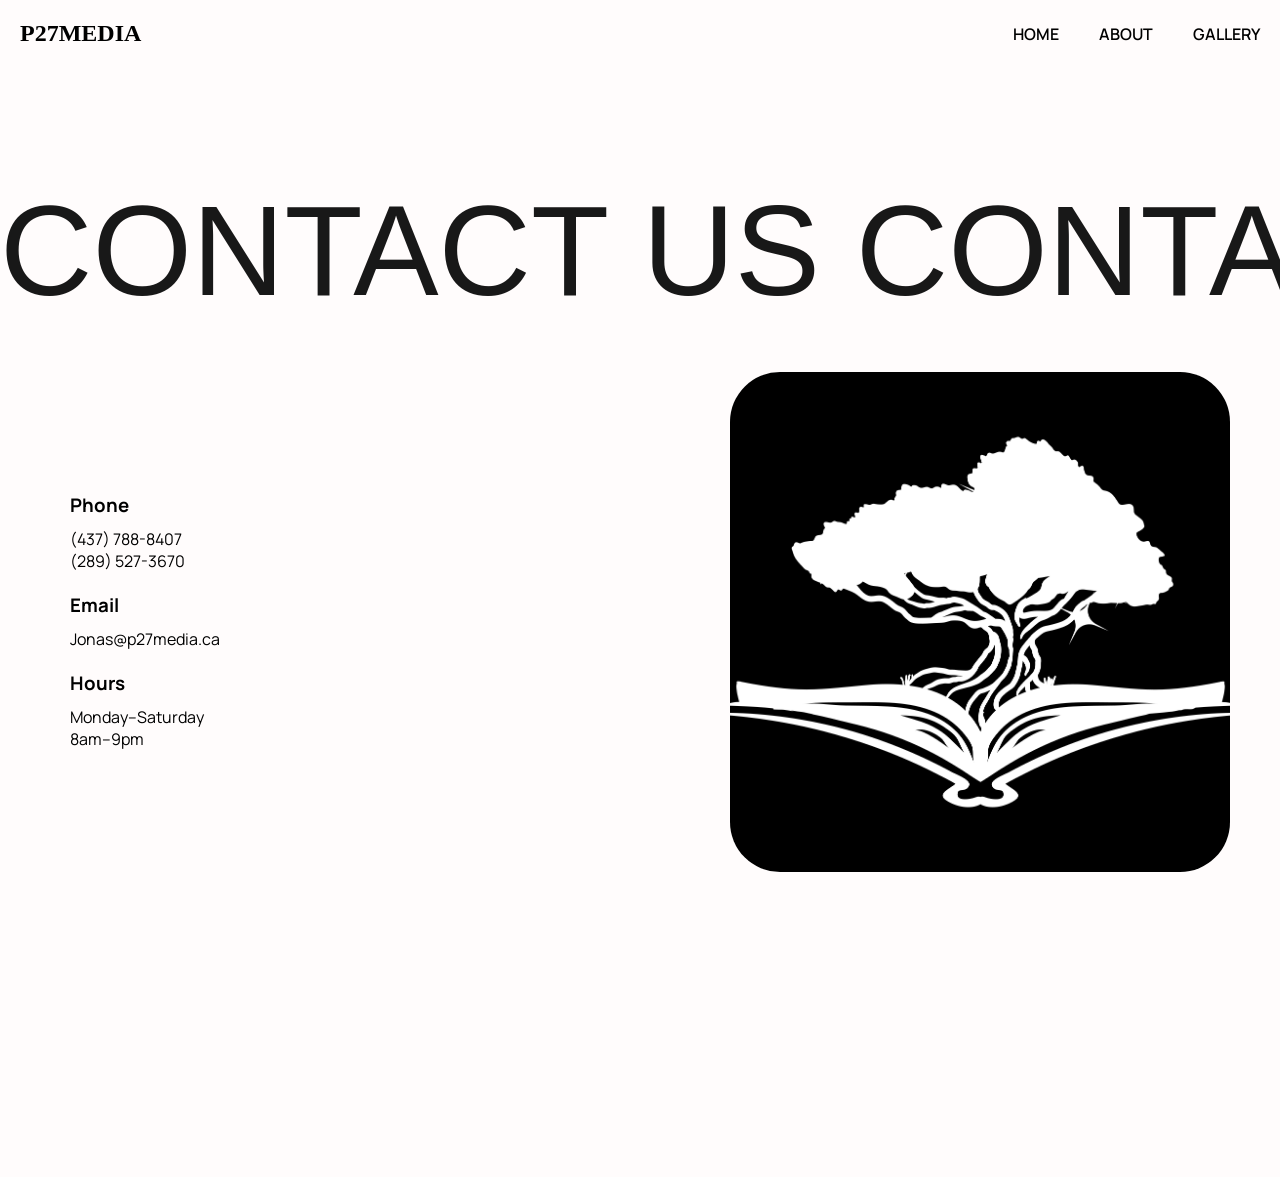
<file: project-root/html/contact.html>
<!DOCTYPE html>
<html lang="en">
  <head>
    <meta charset="UTF-8" />
    <meta name="viewport" content="width=device-width, initial-scale=1.0" />
    <title>Contact</title>
    <link rel="stylesheet" href="/stylesheet/contact.css" />
    <link
      href="https://fonts.googleapis.com/css2?family=Manrope&display=swap"
      rel="stylesheet"
    />
  </head>
  <body>
    <!-- NAVBAR -->
    <header class="navbar">
      <div class="logo">P27MEDIA</div>

      <!-- Hamburger and nav container -->
      <div class="nav-toggle-group">
        <label class="hamburger">
          <input type="checkbox" id="hamburgerToggle" />
          <svg viewBox="0 0 32 32">
            <path
              class="line line-top-bottom"
              d="M27 10 13 10C10.8 10 9 8.2 9 6 9 3.5 10.8 2 13 2 15.2 2 17 3.8 17 6L17 26C17 28.2 18.8 30 21 30 23.2 30 25 28.2 25 26 25 23.8 23.2 22 21 22L7 22"
            ></path>
            <path class="line" d="M7 16 27 16"></path>
          </svg>
        </label>
        <nav class="nav-links" id="navLinks">
          <a href="index.html" class="active">HOME</a>
          <a href="about.html">ABOUT</a>
          <a href="gallery.html">GALLERY</a>
        </nav>
      </div>
    </header>

    <!-- SCROLLING TEXT BACKGROUND -->

    <div class="contact-wrapper">
      <div class="scrolling-text">
        CONTACT US CONTACT US CONTACT US CONTACT US
      </div>

      <div class="contact-section">
        <div class="contact-info">
          <h3><strong>Phone</strong></h3>
          <p>(437) 788-8407<br />(289) 527-3670</p>

          <h3><strong>Email</strong></h3>
          <p>Jonas@p27media.ca</p>

          <h3><strong>Hours</strong></h3>
          <p>Monday–Saturday<br />8am–9pm</p>
        </div>

        <img src="/lib/visual/p27media.png" alt="Tree Logo" class="logo-img" />
      </div>
    </div>

    <script src="/project-root/js/contact.js" defer></script>
  </body>
</html>
</file>
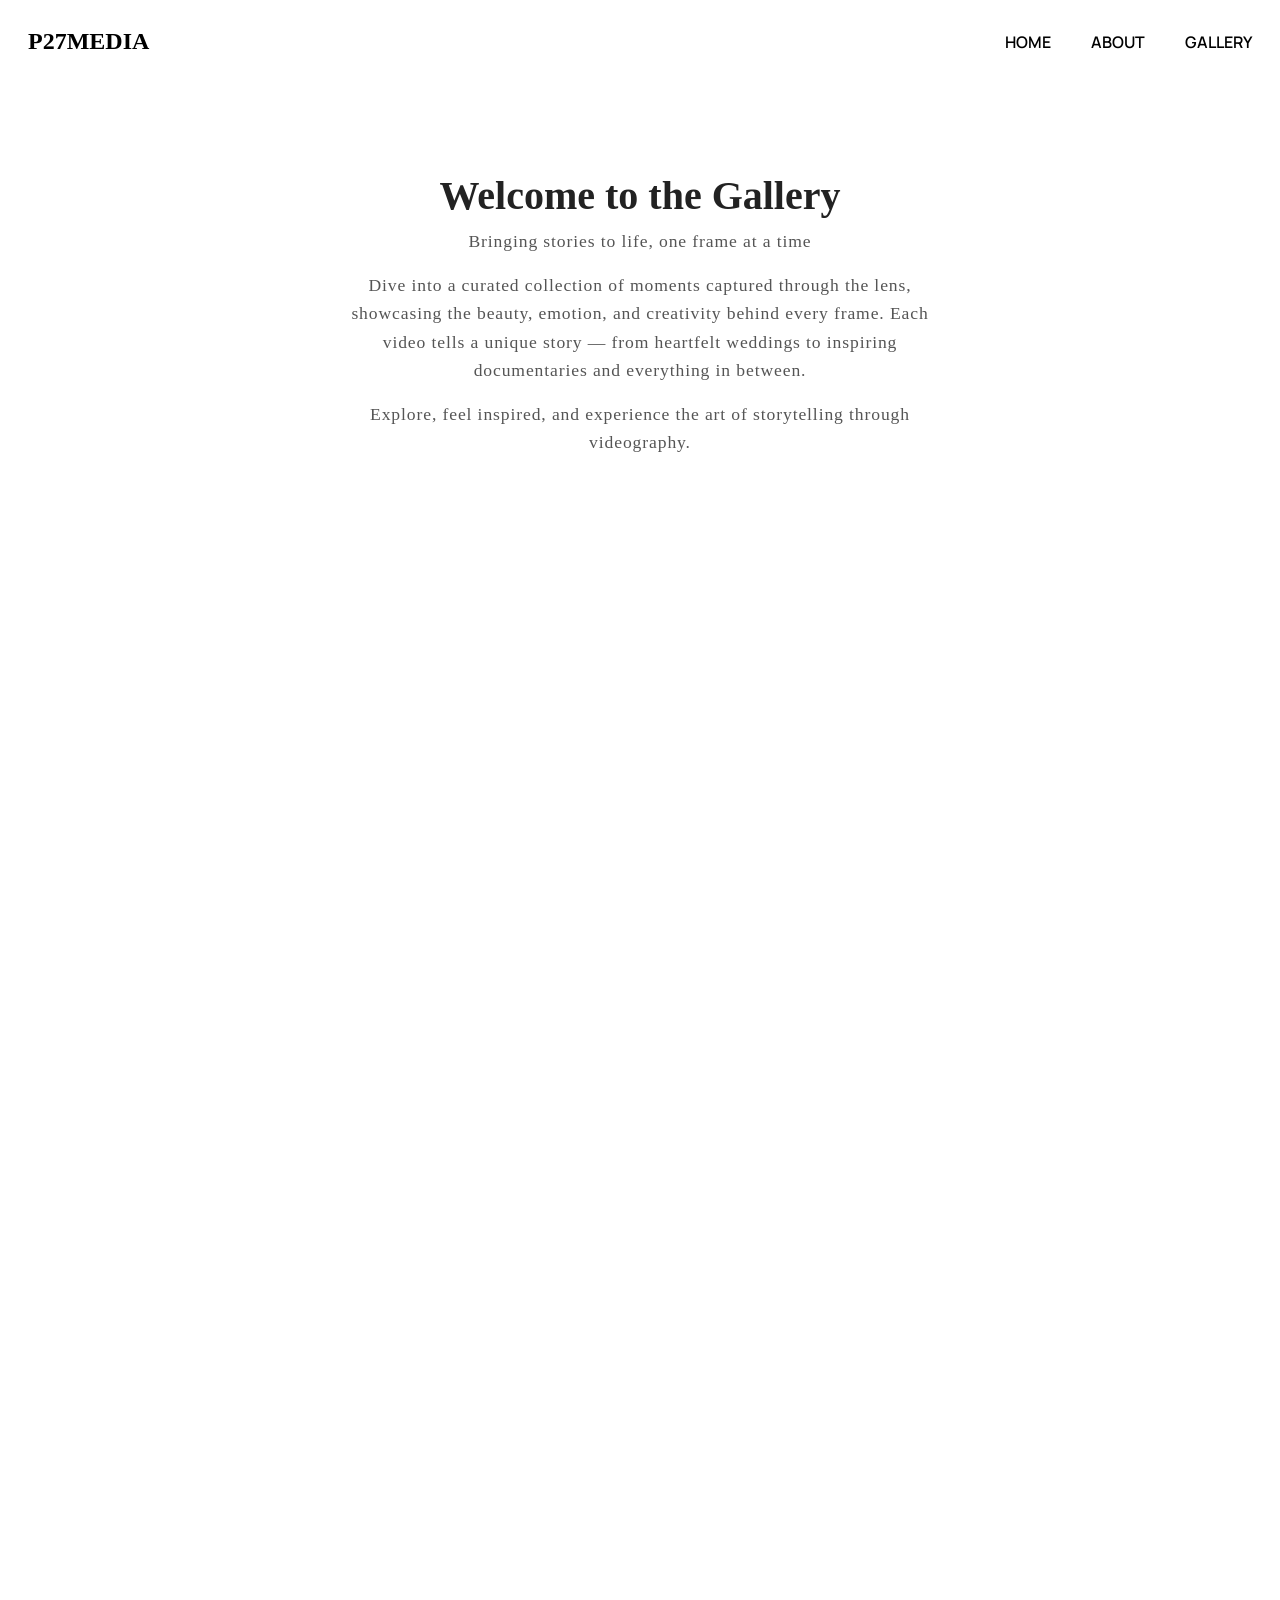
<file: project-root/html/gallery.html>
<!DOCTYPE html>
<html lang="en">
  <head>
    <meta charset="UTF-8" />
    <meta name="viewport" content="width=device-width, initial-scale=1.0" />
    <title>Gallery</title>
    <link rel="stylesheet" href="/stylesheet/gallery.css" />
    <link
      href="https://fonts.googleapis.com/css2?family=Manrope&display=swap"
      rel="stylesheet"
    />
  </head>
  <body>
    <!-- NAVBAR -->
    <header class="navbar">
      <div class="logo">P27MEDIA</div>

      <!-- Hamburger and nav container -->
      <div class="nav-toggle-group">
        <label class="hamburger">
          <input type="checkbox" id="hamburgerToggle" />
          <svg viewBox="0 0 32 32">
            <path
              class="line line-top-bottom"
              d="M27 10 13 10C10.8 10 9 8.2 9 6 9 3.5 10.8 2 13 2 15.2 2 17 3.8 17 6L17 26C17 28.2 18.8 30 21 30 23.2 30 25 28.2 25 26 25 23.8 23.2 22 21 22L7 22"
            ></path>
            <path class="line" d="M7 16 27 16"></path>
          </svg>
        </label>
        <nav class="nav-links" id="navLinks">
          <a href="index.html" class="active">HOME</a>
          <a href="about.html">ABOUT</a>
          <a href="gallery.html">GALLERY</a>
        </nav>
      </div>
    </header>

    <section class="gallery-intro scroll-fade">
      <div class="container">
        <h1>Welcome to the Gallery</h1>
        <p>Bringing stories to life, one frame at a time</p>

        <p>
          Dive into a curated collection of moments captured through the lens,
          showcasing the beauty, emotion, and creativity behind every frame.
          Each video tells a unique story — from heartfelt weddings to inspiring
          documentaries and everything in between.
        </p>
        <p>
          Explore, feel inspired, and experience the art of storytelling through
          videography.
        </p>
      </div>
    </section>

    <section class="gallery-section scroll-fade">
      <h1 class="gallery-heading">Sarah Tapley Foundation</h1>
      <p class="gallery-subtext">Every mile filled with hope</p>

      <div class="gallery-description">
        <p>
          Sarah’s Ride brings communities together to support families with
          critically ill children. It’s a journey of purpose, unity, and hope —
          a heartfelt mission driven by compassion.
        </p>
        <p>
          Every mile covered by volunteers and riders is a testament to human
          resilience. This isn’t just a fundraiser; it’s a moving story told on
          wheels — uniting people from all walks of life to stand behind those
          who need it most.
        </p>
        <p>
          Through winding roads and determined strides, Sarah’s Ride delivers
          more than awareness. It brings financial relief, emotional comfort,
          and a sense of belonging to families facing overwhelming challenges.
          Behind every pedal and every smile is a family uplifted by hope and
          love, The ride becomes a celebration of courage — and each frame
          captured reminds us that kindness travels far.
        </p>

        <p>
          In this gallery, we don’t just show the event — we tell the story. A
          story of empathy, endurance, and the power of a community moved by
          purpose.
        </p>
      </div>

      <div class="photo-grid">
        <img src="/lib/visual/story 2.png" alt="Sarah Ride 3" />
        <img src="/lib/visual/story 3.png" alt="Sarah Ride 4" />
        <img src="/lib/visual/story 4.png" alt="Sarah Ride 5" />
        <img src="/lib/visual/group.png" alt="Sarah Ride 6" />
      </div>

      <div class="gallery-video">
        <video controls poster="/lib/visual/sarah foundation.jpg">
          <source src="/lib/visual/videoplayback.mp4" type="video/mp4" />
          Your browser does not support the video tag.
        </video>
      </div>
    </section>

    <section class="gallery-section-2 scroll-fade">
      <h1 class="gallery-heading-2">JUST USE ME</h1>
      <p class="gallery-subtext-2">Artist-Elijah Paulsen</p>

      <div class="gallery-description-2">
        <p>
          Just Use Me is more than just a music video — it’s a worship journey
          that invites you into a space of reflection, surrender, and connection
          with God.
        </p>
        <p>
          Every lyric lifts the spirit, every note is filled with purpose. This
          is not a performance, but a shared moment of devotion captured on
          film.
        </p>
        <p>
          With cinematic shots in calm, open spaces — soft light, smooth pans,
          and wide frames — the video reimagines worship through a fresh lens.
          It’s not your typical worship song; it flows like a pop anthem, where
          every frame moves with rhythm, and faith feels alive in every cut.
        </p>
        <p>
          Behind each lifted voice is a story of redemption. Behind each scene
          is a testimony of grace and unwavering hope.
        </p>
        <p>
          Just Use Me brings pop vibes to worship — healing in every beat, faith
          in every frame, and a reminder we’re never alone.
        </p>
      </div>

      <div class="gallery-video">
        <video controls poster="/lib/visual/just use me.jpg">
          <source src="/lib/visual/just use me.mp4" type="video/mp4" />
          Your browser does not support the video tag.
        </video>
      </div>
    </section>

    <section class="gallery-section-3 scroll-fade">
      <h1 class="gallery-heading-3">Stories that connect us</h1>
      <p class="gallery-subtext-3">Moments that shape us</p>

      <div class="gallery-description-3">
        <p>
          Our foundation brings families together, creating a community of
          support and love. It’s a journey filled with hope, unity, and the
          strength found in togetherness — a mission driven by compassion for
          every family we touch.
        </p>

        <p>
          Every story shared, every moment captured, is a celebration of
          resilience and connection. This isn’t just about memories; it’s about
          honoring the bonds that hold families close through life’s challenges
          and joys.
        </p>

        <p>
          Through laughter, tears, and quiet moments alike, we deliver more than
          just images — we offer comfort, belonging, and a reminder that no
          family walks alone. Each memory preserved is a testament to love,
          courage, and the unbreakable ties that bind us.
        </p>

        <p>
          In this gallery, we don’t just show faces and places — we tell the
          story of family. A story of heart, hope, and the power of coming
          together.
        </p>
      </div>

      <div class="photo-grid">
        <img src="/lib/visual/family-story 1.png" alt="Sarah Ride 3" />
        <img src="/lib/visual/family-story 2.png" alt="Sarah Ride 4" />
        <img src="/lib/visual/family-story 3.png" alt="Sarah Ride 5" />
        <img src="/lib/visual/family-story 4.png" alt="Sarah Ride 6" />
      </div>

      <div class="gallery-video">
        <video controls poster="/lib/visual/family.jpg">
          <source src="/lib/visual/family.mp4" type="video/mp4" />
          Your browser does not support the video tag.
        </video>
      </div>
    </section>

    <section class="gallery-section-4 scroll-fade">
      <h1 class="gallery-heading-4">Basketball</h1>
      <p class="gallery-subtext-4">It’s energy.It’s passion. It’s community</p>

      <div class="gallery-description-4">
        <p>
          From casual street matches to high-stakes tournaments, basketball
          brings people together. It’s where skills grow, friendships form, and
          every bounce tells a story. Whether you’re shooting hoops for fun or
          chasing greatness — it’s always more than just a game. a mission
          driven by the love of the game and the players we uplift.
        </p>

        <p>
          Every game played, every moment on the court, is a celebration of
          resilience and teamwork. This isn’t just about winning; it’s about
          honoring the bonds that hold teams close through challenges,
          victories, and growth.
        </p>

        <p>
          Through hustle, determination, and quiet focus alike, we deliver more
          than just highlights — we offer encouragement, belonging, and a
          reminder that no player or team stands alone. Each moment captured is
          a testament to dedication, courage, and the unbreakable ties formed
          through basketball.
        </p>

        <p>
          In this gallery, we don’t just show games and players — we tell the
          story of basketball. A story of heart, hope, and the power of working
          as a team.
        </p>
      </div>

      <div class="gallery-video">
        <video controls poster="/lib/visual/basketball.jpg">
          <source
            src="/lib/visual/Dedication_ a Cinematic Basketball Video _ Sony FX3.mp4"
            type="video/mp4"
          />
          Your browser does not support the video tag.
        </video>
      </div>
    </section>

    <section class="gallery-section-5 scroll-fade">
      <h1 class="gallery-heading-5">Humble Doughnut Company</h1>
      <p class="gallery-subtext-5">Every doughnut tells a story.</p>

      <div class="gallery-description-5">
        <p>
          From classic chocolate chip to bold new flavors, cookies have a way of
          bringing people together. They’re shared at tables, given with love,
          and baked with care. Whether you’re savoring one quietly or passing a
          plate around, every cookie tells a sweet story — made with joy and
          shared with heart.
        </p>

        <p>
          Every batch baked, every bite enjoyed, is a celebration of comfort and
          connection. It’s not just about dessert — it’s about the memories made
          in kitchens, the warmth of home, and the simple joy of something
          sweet.
        </p>

        <p>
          Through family recipes, fresh ingredients, and that golden oven glow,
          we create more than just cookies — we create moments of belonging.
          Each one is a little reminder that love can be handmade.
        </p>

        <p>
          In this gallery, we don’t just show cookies — we share the story
          behind them. A story of flavor, tradition, and the happiness that
          comes from baking something with love.
        </p>
      </div>

      <div class="gallery-video">
        <video controls poster="/lib/visual/donut.jpg">
          <source src="/lib/visual/humble cookies.mp4" type="video/mp4" />
          Your browser does not support the video tag.
        </video>
      </div>
    </section>

    <section id="resume">
      <footer class="footer scroll-fade">
        <div class="footer-content">
          <div class="footer-section contact">
            <p class="small-heading">Got a project? Reach out</p>
            <h2 class="email">
              <a href="mailto:Jonas@p27media.ca">Jonas@p27media.ca</a>
            </h2>
          </div>

          <div class="footer-section links">
            <h4>Quick Links</h4>
            <ul>
              <li><a href="index.html">Home</a></li>
              <li><a href="about.html">About Me</a></li>
              <li><a href="gallery.html">Gallery</a></li>
            </ul>
          </div>

          <div class="footer-section address">
            <h4>Contact</h4>
            <p><a href="mailto:Jonas@p27media.ca">Jonas@p27media.ca</a></p>
            <p><a href="tel:+14377788407">(437) 778 8407</a></p>
            <p>Mon-Sat</p>
          </div>

          <div class="footer-section follow">
            <h4>Socials</h4>
            <ul>
              <li>
                <a
                  href="https://www.facebook.com/jonas.emmanuel.9674"
                  target="_blank"
                  rel="noopener"
                  >Facebook</a
                >
              </li>
              <li>
                <a
                  href="https://www.instagram.com/p27media.ca/"
                  target="_blank"
                  rel="noopener noreferrer"
                >
                  Instagram
                </a>
              </li>
              <li>
                <a
                  href="https://www.youtube.com/@Jonaslokk"
                  target="_blank"
                  rel="noopener"
                  >Youtube</a
                >
              </li>
            </ul>
          </div>
        </div>

        <div class="footer-bottom">
          <p>©2025 P27media | All Rights Reserved</p>
          <a href="#top" class="back-to-top">(Back to top)</a>
        </div>
      </footer>
    </section>

    <script src="/project-root/js/gallery.js" defer></script>
  </body>
</html>
</file>
<file: stylesheet/style.css>
* {
  margin: 0;
  padding: 0;
  box-sizing: border-box;
}
body,
html {
  height: 100%;
  font-family: "poppins", Helvetica Neue, sans-serif;
  scroll-behavior: smooth;
}

/* Navbar container */
.navbar {
  display: flex;
  justify-content: space-between;
  align-items: center;
  padding: 20px;
  position: relative;
  z-index: 4;
  color: white;
}

/* Group nav and hamburger  */
.nav-toggle-group {
  display: flex;
  align-items: center;
  gap: 2rem;
}

/* Hamburger styles */
.hamburger {
  cursor: pointer;
  display: none; /* Shown only on mobile */
}

.hamburger svg {
  height: 3em;
  transition: transform 600ms cubic-bezier(0.4, 0, 0.2, 1);
}

.line {
  fill: none;
  stroke: white;
  stroke-linecap: round;
  stroke-linejoin: round;
  stroke-width: 2.5;
  transition: stroke-dasharray 600ms, stroke-dashoffset 600ms;
}

.line-top-bottom {
  stroke-dasharray: 12 63;
}

.hamburger input {
  display: none;
  appearance: none;
  -webkit-appearance: none;
}

.hamburger input:checked + svg {
  transform: rotate(-45deg);
}

.hamburger input:checked + svg .line-top-bottom {
  stroke-dasharray: 20 300;
  stroke-dashoffset: -32.42;
}

.logo {
  font-size: 1.5rem;
  font-family: "Georgia", serif;
  font-weight: bold;
}
/* Desktop nav links */
.nav-links {
  display: flex;
  gap: 1rem;
}

.nav-links a {
  color: white;
  text-decoration: none;
  font-weight: 400;
  font-size: 300;
  transition: color 0.3s ease;
}

.nav-links a:hover {
  color: #ff2e2e;
  transform: scale(1.05);
  font-weight: bold;
  font-size: 300;
}

/* Hero Section */
.hero {
  position: relative;
  height: 100vh;
  overflow: hidden;
  display: flex;
  flex-direction: column;
  justify-content: center;
  align-items: center;
}

.background-video {
  position: absolute;
  top: 0;
  left: 0;
  width: 100%;
  height: 100%;
  object-fit: cover;
  z-index: -1;
}

.typing-container {
  font-family: "poppins", Helvetica Neue, sans-serif;
  white-space: nowrap;
}

.line1 {
  white-space: nowrap;
}
.caret {
  display: inline-block;
  animation: blink 0.6s step-end infinite;
  color: white; /* or whatever color */
}

@keyframes blink {
  50% {
    opacity: 0;
  }
}

/* NAVIGATION */
.navbar {
  position: absolute;
  top: 30px;
  width: 100%;
  padding: 0 40px;
  display: flex;
  justify-content: space-between;
  align-items: center;
  z-index: 2;
  color: white;
}

.nav-links a {
  margin-left: 30px;
  color: white;
  text-decoration: none;
  font-weight: 500;
}

/* HERO CONTENT */
.hero-content {
  text-align: center;
  color: white;
  z-index: 2;
  padding: 20px;
}

.hero-content h1 {
  font-size: 4rem;
  max-width: 90%;
  margin: 0 auto 30px;
  font-weight: 600;
}

/* BUTTONS */
.hero-buttons {
  display: flex;
  gap: 20px;
  justify-content: center;
  flex-wrap: wrap;
}

.btn {
  padding: 15px 30px;
  border: none;
  font-size: 1rem;
  cursor: pointer;
  border-radius: 40px;
  text-decoration: none;
  transition: all 0.3s ease;
}

.contact-btn {
  background: white;
  color: black;
}

.view-btn {
  background: transparent;
  color: white;
  border-bottom: 2px solid white;
}

.contact-btn:hover {
  background: black;
  color: white;
}

.view-btn:hover {
  color: white;
  background: black;
  border: none;
  transition: all 0.3s ease ease-in-out;
}
video {
  width: 80%;
  height: auto;
  object-fit: cover;
  display: block;
  max-width: 100%;
}

.wedding-intro {
  padding: 4rem 2rem;
  text-align: center;
  background-color: white; /* soft blush tone */
  color: #3d3d3d;
  font-family: "Georgia", serif;
  margin-top: 2rem;
  opacity: 0;
  transform: translateY(40px);
  transition: opacity 0.6s ease-out, transform 0.6s ease-out;
  will-change: opacity, transform;
}

.wedding-intro.show-on-scroll {
  opacity: 1;
  transform: translateY(0);
}
.wedding-intro h1 {
  font-size: 2.5rem;
  color: #080808; /* soft romantic color */
  margin-bottom: 1rem;
}

.wedding-intro p {
  font-size: 1.1rem;
  line-height: 1.7;
  max-width: 700px;
  margin: 0 auto 1rem;
}

.wedding-intro .highlight {
  font-weight: bold;
  font-style: italic;
  color: #080808;
}

.founder-section {
  max-width: 900px;
  margin: 3rem auto;
  overflow: hidden;
  background: #fff;
  font-family: "Georgia", serif;
  opacity: 0;
  transform: translateY(40px);
  transition: opacity 0.6s ease-out, transform 0.6s ease-out;
  will-change: opacity, transform;
}

.founder-section.show-on-scroll {
  opacity: 1;
  transform: translateY(0);
}
.founder-image {
  width: 90%;
  margin-left: 3rem;
  height: 700px; /* or any height */
  object-fit: cover;
  border-top-left-radius: 45%; /* Horizontal radius / vertical radius */
  border-top-right-radius: 45%;
  display: block;
  margin: 0 auto;
}
.founder-content {
  padding: 2rem;
  text-align: center;
  color: #3d3d3d;
}

.founder-content h2 {
  font-size: 1.8rem;
  margin-bottom: 0.5rem;
  color: #080808;
}

.founder-content h3 {
  font-size: 1.4rem;
  margin-bottom: 1rem;
  font-weight: normal;
}

.founder-content p {
  font-size: 1.1rem;
  line-height: 1.6;
  margin-bottom: 1.5rem;
  max-width: 600px;
  margin-left: auto;
  margin-right: auto;
}

.about-link {
  font-weight: bold;
  color: #d12020;
  text-decoration: none;
  font-style: italic;
  transition: color 0.3s ease;
}

.about-link:hover {
  color: #a01717;
  text-decoration: underline;
}

.gallery-title {
  text-align: center;
  font-size: 2.5rem;
  font-family: "Georgia", serif;
  margin-bottom: 3rem;
  opacity: 0;
  transform: translateY(40px);
  transition: opacity 0.6s ease-out, transform 0.6s ease-out;
}

.gallery-title.show-on-scroll {
  opacity: 1;
  transform: translateY(0);
}

.gallery-section {
  max-width: 1200px;
  margin: auto;
  padding: 50px 20px;
}

.gallery-item {
  display: flex;
  align-items: center;
  margin-bottom: 60px;
  opacity: 0;
  transform: translateY(40px);
  transition: opacity 0.6s ease-out, transform 0.6s ease-out;
}

.gallery-item.visible {
  opacity: 1;
  transform: translateY(0);
}

.gallery-item img {
  width: 100%;
  max-width: 500px;
  border-radius: 10px;
  object-fit: cover; /* fills container, preserves aspect */
  transition: transform 0.4s ease;
}

.gallery-item img:hover {
  transform: scale(1.03);
}

.gallery-info {
  flex: 1;
  padding: 4rem 2rem;
  text-align: center;
  background-color: white; /* soft blush tone */
  color: #080808;
  font-family: "Georgia", serif;
}

.gallery-intro {
  font-size: 2.2rem;
  color: #080808; /* soft romantic color */
  margin-bottom: 1rem;
}

.gallery-info p {
  font-size: 1.1rem;
  line-height: 1.7;
  max-width: 700px;
  margin: 0 auto 1rem;
}

.gallery-intro span {
  color: #4e342e;
}
.gallery-item.reverse {
  flex-direction: row-reverse;
}

.gallery-link {
  font-weight: bold;
  color: #4e342e;
  text-decoration: none;
  font-style: italic;
  transition: color 0.3s ease;
}

.gallery-link:hover {
  color: #4e342e;
  text-decoration: underline;
}

.Sarah-intro {
  font-size: 2.2rem;
  color: #556b2f;
  margin-bottom: 1rem;
}

.Sarah-link {
  font-weight: bold;
  color: #556b2f;
  text-decoration: none;
  font-style: italic;
  transition: color 0.3s ease;
}

.Sarah-link:hover {
  color: #556b2f;
  text-decoration: underline;
}
.footer {
  background-color: #fcfbf7;
  color: #212121;
  padding: 40px;
  font-family: "Georgia", serif;
  opacity: 0;
  transform: translateY(20px);
  transition: opacity 0.6s ease, transform 0.6s ease;
  position: relative;
}

.footer.show-on-scroll {
  opacity: 1;
  transform: translateY(0);
}

.footer-section.address {
  display: flex;
  flex-direction: column;
  gap: 4px; /* space between lines */
}

.footer-section.address p,
.footer-section.address a {
  margin: 0;
  padding: 0;
}

.footer-section.address {
  display: flex;
  flex-direction: column;
  gap: 5px; /* space between lines */
}

.footer-content {
  display: flex;
  justify-content: space-between;
  text-align: left;
  margin-bottom: 10px;
}

.footer-section {
  margin: 15px;
}

.small-heading {
  font-size: 20px;
  letter-spacing: 0.5px;
  margin-bottom: 5px;
}

.small-heading:hover {
  color: inherit;
  cursor: default;
}

.footer-section address:hover {
  text-decoration: none !important;
}

.email {
  font-size: 34px;
  font-family: roboto;
  font-weight: bold;
  color: #080808;
  cursor: pointer;
}

.footer-section h4 {
  font-weight: bold;
  margin-bottom: 10px;
}

.footer-section ul,
.footer-section p {
  margin: 0;
  padding: 0;
  line-height: 1.6;
  cursor: pointer;
}

.footer-section ul {
  list-style: none;
}

.footer-section ul li {
  transition: all 0.3s ease;
  cursor: pointer;
}

.footer-bottom {
  display: flex;
  justify-content: center;
  align-items: center;
  position: relative;
  flex-wrap: wrap;
  text-align: center;
  padding: 20px 30px;
  font-size: 0.9rem;
  border-top: 1px solid #ccc;
  color: #3d3d3d;
}

.footer-bottom p {
  margin: 0 auto;
  width: 100%;
}

.footer-section ul li a,
.footer-section p a,
.email a {
  color: black;
  margin: 0;
  text-decoration: none;
  display: inline-block;
  padding: 5px 10px;
  transition: all 0.3s ease;
  -webkit-tap-highlight-color: transparent;
}

.footer-section.links {
  margin: 15px; /* same margin as others */
}

.footer-section.links h4 {
  font-weight: bold;
  margin-bottom: 10px; /* consistent heading spacing */
}

.footer-section.links ul {
  list-style: none; /* remove bullet points */
  padding: 0;
  margin: 0;
  display: flex;
  flex-direction: column;
  gap: 5px; /* spacing between links */
}

.footer-section.links ul li {
  margin: 0;
  padding: 0;
}

.footer-section.links ul li a {
  color: #212121; /* match footer text color */
  text-decoration: none;
  font-family: "Georgia", serif; /* consistent font */
  font-size: 1rem;
  transition: color 0.3s ease;
  padding: 2px 0; /* vertical padding for easier click */
  display: inline-block;
}

.footer-section.links ul li a:hover {
  color: #555; /* subtle hover color */
  cursor: pointer;
}

.footer-section.follow {
  margin: 15px; /* same margin as other footer sections */
}

.footer-section.follow h4 {
  font-weight: bold;
  margin-bottom: 10px; /* same heading spacing */
}

.footer-section.follow ul {
  list-style: none; /* remove bullets */
  padding: 0;
  margin: 0;
  display: flex;
  flex-direction: column;
  gap: 5px; /* space between social links */
}

.footer-section.follow ul li {
  margin: 0;
  padding: 0;
}

.footer-section.follow ul li a {
  color: #212121; /* same color as footer text */
  text-decoration: none;
  font-family: "Georgia", serif; /* match footer font */
  font-size: 1rem;
  transition: color 0.3s ease;
  padding: 2px 0; /* small vertical padding for easier clicking */
  display: inline-block;
}

.footer-section.follow ul li a:hover {
  color: #555; /* subtle hover */
  cursor: pointer;
}

.back-to-top {
  font-size: 0.95rem;
  color: black;
  text-decoration: none;
  background-color: transparent;
  cursor: pointer;
  transition: color 0.3s ease;
  position: absolute;
  right: 30px;
}

.back-to-top:hover {
  color: #ff2e2e;
}

@media (max-width: 768px) {
  .hamburger {
    display: block;
    margin-left: 20px;
  }

  .logo {
    margin-right: auto;
    font-size: 1.2rem;
    font-family: "Georgia", serif;
  }
  .navbar {
    padding: 10px 20px;
  }
  .nav-links {
    display: none;
    flex-direction: column;
    position: absolute;
    top: 70px;
    right: 20px;
    color: black;
    background: white;
    padding: 20px;
    border-radius: 8px;
    gap: 1.5rem;
  }

  .nav-links a {
    margin-left: 30px;
    color: black;
    text-decoration: none;
    font-weight: 550;
    transition: all 0.5s ease-in-out;
  }

  .nav-links.show {
    display: flex;
  }
  .hero-content h1 {
    font-size: 2.5rem;
  }
  .nav-links a {
    margin-left: 15px;
    font-size: 0.9rem;
  }
  .btn {
    padding: 12px 25px;
    font-size: 0.9rem;
  }
  .wedding-intro {
    padding: 6rem 3rem;
  }

  .wedding-intro h1 {
    font-size: 2rem;
  }

  .wedding-intro p {
    font-size: 1.1rem;
  }
  .founder-text h2 {
    font-size: 1.8rem;
  }

  .founder-text h3 {
    font-size: 1.3rem;
  }

  .founder-text p {
    font-size: 0.95rem;
  }

  .founder-image {
    height: 55vh;
    align-content: center;
  }
  .project-grid {
    grid-template-columns: 1fr;
  }
  .gallery-item,
  .gallery-item.reverse {
    flex-direction: column;
    text-align: center;
  }

  .gallery-info {
    padding: 10px 0;
  }

  .footer-content {
    flex-direction: column;
    gap: 1.5rem;
  }

  .footer-section {
    min-width: 100%;
  }

  .footer-section ul li {
    font-size: 1rem;
  }

  .footer-section {
    font-size: 1.1rem;
  }

  .email {
    font-size: 1.5rem;
  }
  .footer {
    padding: 1.5rem 1rem;
  }
  .footer-bottom {
    flex-direction: column;
    align-items: center;
    text-align: center;
  }

  .back-to-top {
    position: static;
    margin-bottom: 20px;
  }

  .footer-bottom p {
    width: auto;
  }
}
@media (max-width: 480px) {
  .hamburger {
    display: block;
    margin-left: 20px;
  }

  .logo {
    margin-right: auto;
    font-size: 1.2rem;
    font-family: "Georgia", serif;
  }
  .navbar {
    padding: 10px 20px;
  }
  .nav-links {
    display: none;
    flex-direction: column;
    position: absolute;
    top: 70px;
    right: 20px;
    color: black;
    background: white;
    padding: 20px;
    border-radius: 8px;
    gap: 1.5rem;
  }

  .nav-links a {
    margin-left: 30px;
    color: black;
    text-decoration: none;
    font-weight: 550;
    transition: all 0.5s ease-in-out;
  }

  .nav-links.show {
    display: flex;
  }
  .hero-content h1 {
    font-size: 2.5rem;
  }
  .nav-links a {
    margin-left: 15px;
    font-size: 0.9rem;
  }
  .btn {
    padding: 12px 25px;
    font-size: 0.9rem;
  }
  .wedding-intro {
    padding: 6rem 3rem;
  }

  .wedding-intro h1 {
    font-size: 2rem;
  }

  .wedding-intro p {
    font-size: 1.1rem;
  }
  .founder-text h2 {
    font-size: 1.8rem;
  }

  .founder-text h3 {
    font-size: 1.3rem;
  }

  .founder-text p {
    font-size: 0.95rem;
  }

  .founder-image {
    height: 55vh;
  }
  .footer-content {
    flex-direction: column;
    gap: 1.5rem;
  }

  .footer-section {
    min-width: 100%;
  }

  .footer-section ul li {
    font-size: 1rem;
  }

  .footer-section {
    font-size: 1.1rem;
  }

  .email {
    font-size: 1.5rem;
  }
  .footer {
    padding: 1.5rem 1rem;
  }
  .footer-bottom {
    flex-direction: column;
    align-items: center;
    text-align: center;
  }

  .back-to-top {
    position: static;
    margin-bottom: 20px;
  }

  .footer-bottom p {
    width: auto;
  }
}
@media (min-width: 300px) and (max-width: 430px) {
  .hamburger {
    display: block;
    margin-left: 20px;
  }

  .logo {
    margin-right: auto;
    font-size: 1.3rem;
    font-family: "Georgia", serif;
  }
  .navbar {
    padding: 10px 20px;
  }
  .nav-links {
    display: none;
    flex-direction: column;
    position: absolute;
    top: 70px;
    right: 20px;
    color: black;
    background: white;
    padding: 20px;
    border-radius: 8px;
    gap: 1.5rem;
  }

  .nav-links a {
    margin-left: 30px;
    color: black;
    text-decoration: none;
    font-weight: 550;
    transition: all 0.5s ease-in-out;
  }

  .nav-links.show {
    display: flex;
  }
  .hero-content h1 {
    font-size: 2.5rem;
  }
  .nav-links a {
    margin-left: 15px;
    font-size: 0.9rem;
  }
  .btn {
    padding: 12px 25px;
    font-size: 0.9rem;
  }
  .wedding-intro {
    padding: 6rem 3rem;
  }

  .wedding-intro h1 {
    font-size: 2rem;
  }

  .wedding-intro p {
    font-size: 1.1rem;
  }

  .founder-text h2 {
    font-size: 1.8rem;
  }

  .founder-text h3 {
    font-size: 1.3rem;
  }

  .founder-text p {
    font-size: 0.95rem;
  }

  .founder-image {
    height: 55vh;
  }
  .footer-content {
    flex-direction: column;
    gap: 1.5rem;
  }

  .footer-section {
    min-width: 100%;
  }

  .footer-section ul li {
    font-size: 1rem;
  }

  .footer-section {
    font-size: 1.1rem;
  }

  .email {
    font-size: 1.5rem;
  }
  .footer {
    padding: 1.5rem 1rem;
  }
  .footer-bottom {
    flex-direction: column;
    align-items: center;
    text-align: center;
  }

  .back-to-top {
    position: static;
    margin-bottom: 20px;
  }

  .footer-bottom p {
    width: auto;
  }
}
</file>
<file: stylesheet/contact.css>
html,
body {
  margin: 0;
  padding: 0;
  height: 100%;
  overflow-x: hidden;
  font-family: "Manrope", poppins, sans-serif;
  scroll-behavior: smooth;
  background: #fffcfc;
  opacity: 0;
  animation: fadeIn 1s ease-in-out forwards;
}
@keyframes fadeIn {
  to {
    opacity: 1;
  }
}
/* Navbar container */
.navbar {
  display: flex;
  justify-content: space-between;
  align-items: center;
  padding: 20px;
  position: relative;
  z-index: 4;
  color: white;
}

/* Group nav and hamburger  */
.nav-toggle-group {
  display: flex;
  align-items: center;
  gap: 2rem;
}

/* Hamburger styles */
.hamburger {
  cursor: pointer;
  display: none; /* Shown only on mobile */
}

.hamburger svg {
  height: 3em;
  transition: transform 600ms cubic-bezier(0.4, 0, 0.2, 1);
}

.line {
  fill: none;
  stroke: black;
  stroke-linecap: round;
  stroke-linejoin: round;
  stroke-width: 2.5;
  transition: stroke-dasharray 600ms, stroke-dashoffset 600ms;
}

.line-top-bottom {
  stroke-dasharray: 12 63;
}

.hamburger input {
  display: none;
  appearance: none;
  -webkit-appearance: none;
}

.hamburger input:checked + svg {
  transform: rotate(-45deg);
}

.hamburger input:checked + svg .line-top-bottom {
  stroke-dasharray: 20 300;
  stroke-dashoffset: -32.42;
}

.logo {
  font-size: 1.5rem;
  font-family: "Georgia", serif;
  font-weight: bold;
  color: black;
}
/* Desktop nav links */
.nav-links {
  display: flex;
  gap: 2.5rem;
}

.nav-links a {
  color: black;
  text-decoration: none;
  font-weight: 600;
  transition: color 0.3s ease;
}

.nav-links a:hover {
  color: #ff2e2e;
  transform: scale(1.08);
  font-weight: bold;
  font-size: 300;
}
/* Hide hamburger by default (desktop) */
.hamburger {
  display: none;
}
/* SCROLLING BACKGROUND TEXT */
.scrolling-text {
  position: absolute; /* Keeps it stuck in place */
  top: 110px; /* Set how far from top it should sit */
  left: 0;
  width: 200%;
  white-space: nowrap;
  font-family: "Anton", sans-serif;
  font-size: 10vw;
  color: black;
  opacity: 0.9;
  animation: scrollText 20s linear infinite;
  z-index: 0;
  pointer-events: none;
}

@keyframes scrollText {
  0% {
    transform: translateX(-50%);
  }
  100% {
    transform: translateX(0%);
  }
}

/* CONTACT SECTION */

.contact-wrapper {
  position: relative;
  z-index: 1;
}

.contact-section {
  position: relative;
  z-index: 2;
  display: flex;
  justify-content: space-between;
  align-items: center;
  padding: 150px 50px;
  min-height: 90vh;
}

.contact-info {
  max-width: 45%;
  padding-left: 20px;
}

.contact-info h3 {
  margin-bottom: 10px;
}

.contact-info p {
  margin: 5px 0 20px;
}

.logo-img {
  width: 500px;
  height: 500px;
  border-radius: 50px;
  object-fit: cover;
}
.contact-info,
.logo-img {
  position: relative; /* required to apply z-index */
  z-index: 3;
}
a[href^="tel:"] {
  color: black !important;
  text-decoration: none !important;
  cursor: default;
}

@media (max-width: 768px) {
  .hamburger {
    display: block;
    margin-left: 20px;
  }

  .logo {
    margin-right: auto;
    font-size: 1.2rem;
    font-family: "Georgia", serif;
  }
  .navbar {
    padding: 10px 20px;
  }
  .nav-links {
    display: none;
    flex-direction: column;
    position: absolute;
    top: 70px;
    right: 20px;
    color: black;
    background: #fffcfc;
    padding: 20px;
    border-radius: 8px;
    gap: 1.5rem;
  }

  .nav-links a {
    margin-left: 30px;
    font-family: "poppins", Helvetica Neue, sans-serif;
    color: black;
    text-decoration: none;
    font-weight: 550;
    transition: all 0.5s ease-in-out;
  }

  .nav-links.show {
    display: flex;
  }

  .contact-section {
    flex-direction: column; /* Stack vertically */
    padding: 100px 20px;
    text-align: center;
  }

  .contact-info {
    order: 2; /* Comes first */
    max-width: 100%;
    padding-left: 0;
    margin-bottom: 30px; /* move entire block up */
  }

  .logo-img {
    order: 1; /* Comes after contact info */
    width: 70%;
    height: auto;
    margin-top: 45px;
    border-radius: 30px;
  }
}
</file>
<file: stylesheet/gallery.css>
body,
html {
  height: 100%;
  font-family: "Manrope", poppins, sans-serif;
  scroll-behavior: smooth;
  min-height: 100vh;
  display: flex;
  flex-direction: column;
}
/* Navbar container */
.navbar {
  display: flex;
  justify-content: space-between;
  align-items: center;
  padding: 20px;
  position: relative;
  z-index: 4;
  color: white;
}

/* Group nav and hamburger  */
.nav-toggle-group {
  display: flex;
  align-items: center;
  gap: 2rem;
}

/* Hamburger styles */
.hamburger {
  cursor: pointer;
  display: none; /* Shown only on mobile */
}

.hamburger svg {
  height: 3em;
  transition: transform 600ms cubic-bezier(0.4, 0, 0.2, 1);
}

.line {
  fill: none;
  stroke: black;
  stroke-linecap: round;
  stroke-linejoin: round;
  stroke-width: 2.5;
  transition: stroke-dasharray 600ms, stroke-dashoffset 600ms;
}

.line-top-bottom {
  stroke-dasharray: 12 63;
}

.hamburger input {
  display: none;
  appearance: none;
  -webkit-appearance: none;
}

.hamburger input:checked + svg {
  transform: rotate(-45deg);
}

.hamburger input:checked + svg .line-top-bottom {
  stroke-dasharray: 20 300;
  stroke-dashoffset: -32.42;
}

.logo {
  font-size: 1.5rem;
  font-family: "Georgia", serif;
  font-weight: bold;
  color: black;
}
/* Desktop nav links */
.nav-links {
  display: flex;
  gap: 2.5rem;
}

.nav-links a {
  color: black;
  text-decoration: none;
  font-weight: 600;
  transition: color 0.3s ease;
}

.nav-links a:hover {
  color: #ff2e2e;
  transform: scale(1.08);
  font-weight: bold;
  font-size: 300;
}
/* Hide hamburger by default (desktop) */
.hamburger {
  display: none;
}
.gallery-intro {
  text-align: center;
  padding: 4rem 1rem;
  background-color: white;
  color: #222;
  font-family: "Georgia", serif;
}

.gallery-intro h1 {
  font-size: 2.5rem;
  margin-bottom: 0.5rem;
  font-weight: 700;
}
.gallery-intro p {
  font-size: 1.1rem;
  font-weight: 400;
  color: #555;
  letter-spacing: 0.05em;
  max-width: 600px;
  margin: 0.5rem auto 1rem;
  line-height: 1.6;
}

.gallery-section {
  padding: 60px 20px;
  max-width: 1200px;
  margin: 0 auto;
  text-align: center;
  font-family: "Georgia", serif;
}
.gallery-heading {
  font-size: 2.6rem;
  margin-bottom: 5px;
  color: #556b2f;
}

.gallery-subtext {
  font-size: 1.3rem;
  margin-bottom: 0;
  color: #556b2f;
}

.gallery-description {
  max-width: 800px;
  margin: 0 auto 50px;
  text-align: left;
  line-height: 1.8;
  font-size: 1rem;
  color: #444;
}

.photo-grid {
  display: grid;
  grid-template-columns: repeat(2, 1fr);
  gap: 15px;
  max-width: 800px; /* Match the description width */
  margin: 40px auto;
}

.photo-grid img {
  width: 100%;
  height: auto;
  border-radius: 10px;
  object-fit: cover;
  transition: transform 0.3s ease;
}

.photo-grid img:hover {
  transform: scale(1.05);
}

.gallery-video {
  margin-top: 30px;
}

.gallery-video video {
  width: 100%;
  height: auto;
  max-width: 800px; /* optional max size for large screens */
  display: block;
  margin: 0 auto;
  border-radius: 20px;
}

.gallery-section-2 {
  padding: 60px 20px;
  max-width: 1200px;
  margin: 0 auto;
  text-align: center;
  font-family: "Georgia", serif;
}

.gallery-heading-2 {
  font-size: 2.7rem;
  margin-bottom: 1px;
  color: #2d95c6;
}

.gallery-subtext-2 {
  font-size: 1.2rem;
  margin-bottom: 25px;
  color: #2d95c6;
}

.gallery-subtext-2 span {
  font-size: 1.3rem;
  margin-bottom: 30px;
  color: #222;
}

.gallery-description-2 {
  max-width: 800px;
  margin: 0 auto 50px;
  text-align: left;
  line-height: 1.8;
  font-size: 1rem;
  color: #444;
}

.gallery-video {
  margin-top: 30px;
}

.gallery-video video {
  width: 100%;
  height: auto;
  max-width: 800px; /* optional max size for large screens */
  display: block;
  margin: 0 auto;
  border-radius: 20px;
}

.gallery-section-3 {
  padding: 60px 20px;
  max-width: 1200px;
  margin: 0 auto;
  text-align: center;
  font-family: "Georgia", serif;
}

.gallery-heading-3 {
  font-size: 2.6rem;
  margin-bottom: 1px;
  color: #d72638;
}

.gallery-subtext-3 {
  font-size: 1.2rem;
  margin-bottom: 30px;
  color: #d72638;
}

.gallery-subtext-3 span {
  font-size: 1.3rem;
  margin-bottom: 30px;
  color: #222;
}

.gallery-description-3 {
  max-width: 800px;
  margin: 0 auto 50px;
  text-align: left;
  line-height: 1.8;
  font-size: 1rem;
  color: #444;
}

.gallery-video {
  margin-top: 30px;
}

.gallery-video video {
  width: 100%;
  height: auto;
  max-width: 800px; /* optional max size for large screens */
  display: block;
  margin: 0 auto;
  border-radius: 20px;
}

.gallery-section-4 {
  padding: 60px 20px;
  max-width: 1200px;
  margin: 0 auto;
  text-align: center;
  font-family: "Georgia", serif;
}

.gallery-heading-4 {
  font-size: 2.5rem;
  margin-bottom: 1px;
  color: #55322a;
}

.gallery-subtext-4 {
  font-size: 1.2rem;
  margin-bottom: 30px;
  color: #55322a;
}

.gallery-description-4 {
  max-width: 800px;
  margin: 0 auto 50px;
  text-align: left;
  line-height: 1.8;
  font-size: 1rem;
  color: #444;
}

.gallery-video {
  margin-top: 30px;
}

.gallery-video video {
  width: 100%;
  height: auto;
  max-width: 800px; /* optional max size for large screens */
  display: block;
  margin: 0 auto;
  border-radius: 20px;
}

.gallery-section-5 {
  padding: 60px 20px;
  max-width: 1200px;
  margin: 0 auto;
  text-align: center;
  font-family: "Georgia", serif;
}

.gallery-heading-5 {
  font-size: 2.5rem;
  margin-bottom: 1px;
  color: #f560ab;
}

.gallery-subtext-5 {
  font-size: 1.2rem;
  margin-bottom: 30px;
  color: #f560ab;
}

.gallery-description-5 {
  max-width: 800px;
  margin: 0 auto 50px;
  text-align: left;
  line-height: 1.8;
  font-size: 1rem;
  color: #444;
}

.gallery-video {
  margin-top: 5px;
  border-radius: 16px;
  overflow: hidden;
}

.gallery-video video {
  width: 100%;
  border-radius: 16px;
  object-fit: cover;
  display: block;
}

/* Hidden by default */
.scroll-fade {
  opacity: 0;
  transform: translateY(40px);
  transition: opacity 0.5s ease-in, transform 0.5s ease-out;
}

/* Show when in view */
.scroll-fade.show-on-scroll {
  opacity: 1;
  transform: translateY(0);
}

.footer {
  background-color: #fcfbf7;
  color: #212121;
  padding: 40px;
  font-family: "Georgia", serif;
  opacity: 0;
  transform: translateY(20px);
  transition: opacity 0.6s ease, transform 0.6s ease;
  position: relative;
}

.footer.show-on-scroll {
  opacity: 1;
  transform: translateY(0);
}

.footer-section.address {
  display: flex;
  flex-direction: column;
  gap: 4px; /* space between lines */
}

.footer-section.address p,
.footer-section.address a {
  margin: 0;
  padding: 0;
}

.footer-section.address {
  display: flex;
  flex-direction: column;
  gap: 5px; /* space between lines */
}

.footer-content {
  display: flex;
  justify-content: space-between;
  text-align: left;
  margin-bottom: 10px;
}

.footer-section {
  margin: 15px;
}

.footer-section.contact .email {
  margin: 0;
}
.small-heading {
  font-size: 20px;
  letter-spacing: 0.5px;
  margin-bottom: 5px;
}

.small-heading:hover {
  color: inherit;
  cursor: default;
}

.footer-section address:hover {
  text-decoration: none !important;
}

.email {
  font-size: 34px;
  font-family: roboto;
  font-weight: bold;
  color: #080808;
  cursor: pointer;
}

.footer-section h4 {
  font-weight: bold;
  margin-bottom: 10px;
}

.footer-section ul,
.footer-section p {
  margin: 0;
  padding: 0;
  line-height: 1.6;
  cursor: pointer;
}

.footer-section ul {
  list-style: none;
}

.footer-section ul li {
  transition: all 0.3s ease;
  cursor: pointer;
}

.footer-bottom {
  display: flex;
  justify-content: center;
  align-items: center;
  position: relative;
  flex-wrap: wrap;
  text-align: center;
  padding: 20px 30px;
  font-size: 0.9rem;
  border-top: 1px solid #ccc;
  color: #3d3d3d;
}

.footer-bottom p {
  margin: 0 auto;
  width: 100%;
}

.footer-section ul li a,
.footer-section p a,
.email a {
  color: black;
  margin: 0;
  text-decoration: none;
  display: inline-block;
  padding: 5px 10px;
  transition: all 0.3s ease;
  -webkit-tap-highlight-color: transparent;
}

.footer-section.links {
  margin: 15px; /* same margin as others */
}

.footer-section.links h4 {
  font-weight: bold;
  margin-bottom: 10px; /* consistent heading spacing */
}

.footer-section.links ul {
  list-style: none; /* remove bullet points */
  padding: 0;
  margin: 0;
  display: flex;
  flex-direction: column;
  gap: 5px; /* spacing between links */
}

.footer-section.links ul li {
  margin: 0;
  padding: 0;
}

.footer-section.links ul li a {
  color: #212121; /* match footer text color */
  text-decoration: none;
  font-family: "Georgia", serif; /* consistent font */
  font-size: 1rem;
  transition: color 0.3s ease;
  padding: 2px 0; /* vertical padding for easier click */
  display: inline-block;
}

.footer-section.links ul li a:hover {
  color: #555; /* subtle hover color */
  cursor: pointer;
}

.footer-section.follow {
  margin: 15px; /* same margin as other footer sections */
}

.footer-section.follow h4 {
  font-weight: bold;
  margin-bottom: 10px; /* same heading spacing */
}

.footer-section.follow ul {
  list-style: none; /* remove bullets */
  padding: 0;
  margin: 0;
  display: flex;
  flex-direction: column;
  gap: 5px; /* space between social links */
}

.footer-section.follow ul li {
  margin: 0;
  padding: 0;
}

.footer-section.follow ul li a {
  color: #212121; /* same color as footer text */
  text-decoration: none;
  font-family: "Georgia", serif; /* match footer font */
  font-size: 1rem;
  transition: color 0.3s ease;
  padding: 2px 0; /* small vertical padding for easier clicking */
  display: inline-block;
}

.footer-section.follow ul li a:hover {
  color: #555; /* subtle hover */
  cursor: pointer;
}

.back-to-top {
  font-size: 0.95rem;
  color: black;
  text-decoration: none;
  background-color: transparent;
  cursor: pointer;
  transition: color 0.3s ease;
  position: absolute;
  right: 30px;
}

.back-to-top:hover {
  color: #ff2e2e;
}

@media (max-width: 768px) {
  .hamburger {
    display: block;
    margin-left: 20px;
  }

  .logo {
    margin-right: auto;
    font-size: 1.2rem;
    font-family: "Georgia", serif;
    color: black;
  }
  .navbar {
    padding: 10px 20px;
  }
  .nav-links {
    display: none;
    flex-direction: column;
    position: absolute;
    top: 70px;
    right: 20px;
    color: black;
    background: #fffcfc;
    padding: 20px;
    border-radius: 8px;
    gap: 1.5rem;
  }

  .nav-links a {
    margin-left: 30px;
    font-family: "poppins", Helvetica Neue, sans-serif;
    color: black;
    text-decoration: none;
    font-weight: 550;
    transition: all 0.5s ease-in-out;
  }

  .nav-links.show {
    display: flex;
  }

  .gallery-video video {
    width: 100%;
    height: auto;
  }
  .gallery-heading,
  .gallery-heading-2,
  .gallery-heading-3,
  .gallery-heading-4,
  .gallery-heading-5 {
    margin-bottom: 0.3rem;
  }

  .gallery-subtext,
  .gallery-subtext-2,
  .gallery-subtext-3,
  .gallery-subtext-4,
  .gallery-subtext-5 {
    margin-top: 0.3rem;
    margin-bottom: 1rem;
    font-size: 1rem;
  }
  .gallery-intro h1 {
    font-size: 1.7rem;
  }

  .gallery-heading {
    font-size: 1.6rem;
  }

  .gallery-heading-2 {
    font-size: 1.7rem;
  }

  .gallery-heading-3 {
    font-size: 1.6rem;
  }

  .gallery-heading-4 {
    font-size: 1.6rem;
  }

  .gallery-heading-4 span {
    font-size: 1.6rem;
  }

  .gallery-heading-5 {
    font-size: 1.36rem;
  }
  .gallery-intro p {
    font-size: 1rem;
  }

  .photo-grid {
    grid-template-columns: 1fr;
  }

  .gallery-section h2 {
    font-size: 1.6rem;
  }

  .gallery-video video {
    width: 100%;
    border-radius: 0;
  }
  .footer-content {
    flex-direction: column;
    gap: 1.5rem;
  }

  .footer-section {
    min-width: 100%;
  }

  .footer-section ul li {
    font-size: 1rem;
  }

  .footer-section {
    font-size: 1.1rem;
  }

  .email {
    font-size: 1.5rem;
  }
  .footer {
    padding: 1.5rem 1rem;
  }
  .footer-bottom {
    flex-direction: column;
    align-items: center;
    text-align: center;
  }

  .back-to-top {
    position: static;
    margin-bottom: 20px;
  }

  .footer-bottom p {
    width: auto;
  }
}

@media (max-width: 480px) {
  .hamburger {
    display: block;
    margin-left: 20px;
  }

  .logo {
    margin-right: auto;
    font-size: 1.2rem;
    font-family: "Georgia", serif;
    color: black;
  }
  .navbar {
    padding: 10px 20px;
  }
  .nav-links {
    display: none;
    flex-direction: column;
    position: absolute;
    top: 70px;
    right: 20px;
    color: black;
    background: #fffcfc;
    padding: 20px;
    border-radius: 8px;
    gap: 1.5rem;
  }

  .nav-links a {
    margin-left: 30px;
    font-family: "poppins", Helvetica Neue, sans-serif;
    color: black;
    text-decoration: none;
    font-weight: 550;
    transition: all 0.5s ease-in-out;
  }

  .nav-links.show {
    display: flex;
  }

  .gallery-video video {
    width: 100%;
    height: auto;
  }
  .gallery-heading,
  .gallery-heading-2,
  .gallery-heading-3,
  .gallery-heading-4,
  .gallery-heading-5 {
    margin-bottom: 0.3rem;
  }

  .gallery-subtext,
  .gallery-subtext-2,
  .gallery-subtext-3,
  .gallery-subtext-4,
  .gallery-subtext-5 {
    margin-top: 0.3rem;
    margin-bottom: 1rem;
    font-size: 1rem;
  }
  .gallery-intro h1 {
    font-size: 1.7rem;
  }

  .gallery-heading {
    font-size: 1.6rem;
  }

  .gallery-heading-2 {
    font-size: 1.7rem;
  }

  .gallery-heading-3 {
    font-size: 1.6rem;
  }

  .gallery-heading-4 {
    font-size: 1.6rem;
  }

  .gallery-heading-4 span {
    font-size: 1.6rem;
  }

  .gallery-heading-5 {
    font-size: 1.36rem;
  }
  .gallery-intro p {
    font-size: 1rem;
  }

  .photo-grid {
    grid-template-columns: 1fr;
  }

  .gallery-section h2 {
    font-size: 1.6rem;
  }

  .gallery-video video {
    width: 100%;
    border-radius: 0;
  }
  .footer-content {
    flex-direction: column;
    gap: 1.5rem;
  }

  .footer-section {
    min-width: 100%;
  }

  .footer-section ul li {
    font-size: 1rem;
  }

  .footer-section {
    font-size: 1.1rem;
  }

  .email {
    font-size: 1.5rem;
  }
  .footer {
    padding: 1.5rem 1rem;
  }
  .footer-bottom {
    flex-direction: column;
    align-items: center;
    text-align: center;
  }

  .back-to-top {
    position: static;
    margin-bottom: 20px;
  }

  .footer-bottom p {
    width: auto;
  }
}

@media (min-width: 300px) and (max-width: 430px) {
  .hamburger {
    display: block;
    margin-left: 20px;
  }

  .logo {
    margin-right: auto;
    font-size: 1.2rem;
    font-family: "Georgia", serif;
    color: black;
  }
  .navbar {
    padding: 10px 20px;
  }
  .nav-links {
    display: none;
    flex-direction: column;
    position: absolute;
    top: 70px;
    right: 20px;
    color: black;
    background: #fffcfc;
    padding: 20px;
    border-radius: 8px;
    gap: 1.5rem;
  }

  .nav-links a {
    margin-left: 30px;
    font-family: "poppins", Helvetica Neue, sans-serif;
    color: black;
    text-decoration: none;
    font-weight: 550;
    transition: all 0.5s ease-in-out;
  }

  .nav-links.show {
    display: flex;
  }

  .gallery-video video {
    width: 100%;
    height: auto;
  }
  .gallery-heading,
  .gallery-heading-2,
  .gallery-heading-3,
  .gallery-heading-4,
  .gallery-heading-5 {
    margin-bottom: 0.3rem;
  }

  .gallery-subtext,
  .gallery-subtext-2,
  .gallery-subtext-3,
  .gallery-subtext-4,
  .gallery-subtext-5 {
    margin-top: 0.3rem;
    margin-bottom: 1rem;
    font-size: 1rem;
  }
  .gallery-intro h1 {
    font-size: 1.7rem;
  }

  .gallery-heading {
    font-size: 1.6rem;
  }

  .gallery-heading-2 {
    font-size: 1.7rem;
  }

  .gallery-heading-3 {
    font-size: 1.6rem;
  }

  .gallery-heading-4 {
    font-size: 1.6rem;
  }

  .gallery-heading-4 span {
    font-size: 1.6rem;
  }

  .gallery-heading-5 {
    font-size: 1.36rem;
  }
  .gallery-intro p {
    font-size: 1rem;
  }

  .photo-grid {
    grid-template-columns: 1fr;
  }

  .gallery-section h2 {
    font-size: 1.6rem;
  }

  .gallery-video video {
    width: 100%;
    border-radius: 0;
  }
  .footer-content {
    flex-direction: column;
    gap: 1.5rem;
  }

  .footer-section {
    min-width: 100%;
  }

  .footer-section ul li {
    font-size: 1rem;
  }

  .footer-section {
    font-size: 1.1rem;
  }

  .email {
    font-size: 1.5rem;
  }
  .footer {
    padding: 1.5rem 1rem;
  }
  .footer-bottom {
    flex-direction: column;
    align-items: center;
    text-align: center;
  }

  .back-to-top {
    position: static;
    margin-bottom: 20px;
  }

  .footer-bottom p {
    width: auto;
  }
}
</file>
